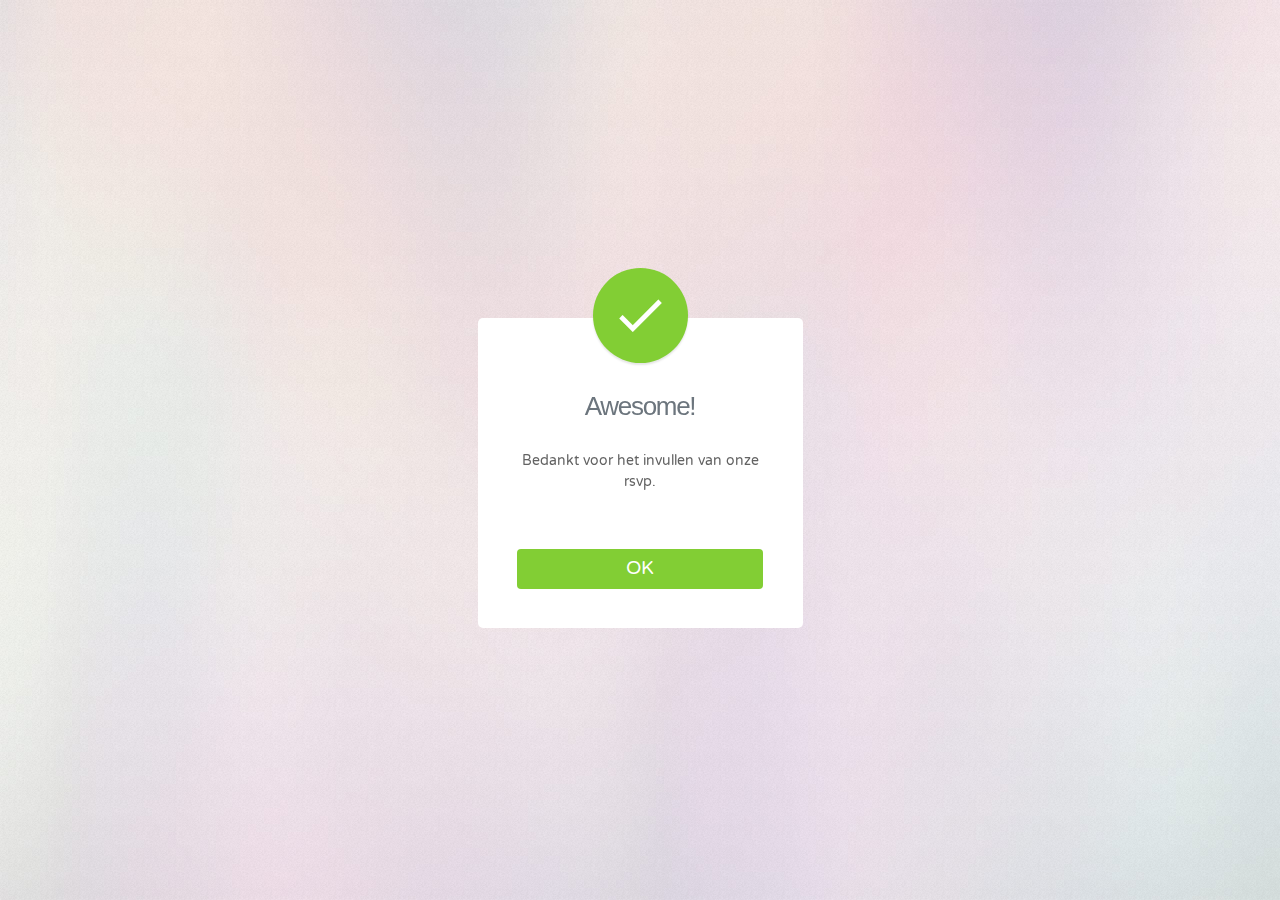
<file: success.html>
<!DOCTYPE html>
<html lang="en">
<head>
	<title>Elise & Ignace</title>
	<meta charset="utf-8" />
	<meta name="viewport" content="width=device-width, initial-scale=1, user-scalable=no" />
	<link rel="stylesheet" href="assets/css/main.css" />
	<noscript><link rel="stylesheet" href="assets/css/noscript.css" /></noscript>

	<link rel="apple-touch-icon" sizes="180x180" href="/apple-touch-icon.png">
	<link rel="icon" type="image/png" sizes="32x32" href="/favicon-32x32.png">
	<link rel="icon" type="image/png" sizes="16x16" href="/favicon-16x16.png">
	<link rel="manifest" href="/site.webmanifest">
	<link rel="mask-icon" href="/safari-pinned-tab.svg" color="#c41c33">
	<meta name="msapplication-TileColor" content="#c41c33">
	<meta name="theme-color" content="#ffffff">

	<link rel="stylesheet" href="https://fonts.googleapis.com/css?family=Roboto|Varela+Round">
	<link rel="stylesheet" href="https://stackpath.bootstrapcdn.com/bootstrap/4.5.0/css/bootstrap.min.css">
	<link rel="stylesheet" href="https://fonts.googleapis.com/icon?family=Material+Icons">
	<link rel="stylesheet" href="https://maxcdn.bootstrapcdn.com/font-awesome/4.7.0/css/font-awesome.min.css">
	<script src="https://code.jquery.com/jquery-3.5.1.min.js"></script>
	<script src="https://cdn.jsdelivr.net/npm/popper.js@1.16.0/dist/umd/popper.min.js"></script>
	<script src="https://stackpath.bootstrapcdn.com/bootstrap/4.5.0/js/bootstrap.min.js"></script>
	<style>
body {
	font-family: 'Varela Round', sans-serif;
}
.modal-confirm {		
	color: #636363;
	width: 325px;
	font-size: 14px;
}
.modal-confirm .modal-content {
	padding: 20px;
	border-radius: 5px;
	border: none;
}
.modal-confirm .modal-header {
	border-bottom: none;   
	position: relative;
}
.modal-confirm h4 {
	text-align: center;
	font-size: 26px;
	margin: 30px 0 -15px;
}
.modal-confirm .form-control, .modal-confirm .btn {
	min-height: 40px;
	border-radius: 3px; 
}
.modal-confirm .close {
	position: absolute;
	top: -5px;
	right: -5px;
}	
.modal-confirm .modal-footer {
	border: none;
	text-align: center;
	border-radius: 5px;
	font-size: 13px;
}	
.modal-confirm .icon-box {
	color: #fff;		
	position: absolute;
	margin: 0 auto;
	left: 0;
	right: 0;
	top: -70px;
	width: 95px;
	height: 95px;
	border-radius: 50%;
	z-index: 9;
	background: #82ce34;
	padding: 15px;
	text-align: center;
	box-shadow: 0px 2px 2px rgba(0, 0, 0, 0.1);
}
.modal-confirm .icon-box i {
	font-size: 58px;
	position: relative;
	top: 3px;
}
.modal-confirm.modal-dialog {
	margin-top: 80px;
}
.modal-confirm .btn {
	color: #fff;
	border-radius: 4px;
	background: #82ce34;
	text-decoration: none;
	transition: all 0.4s;
	line-height: normal;
	border: none;
}
.modal-confirm .btn:hover, .modal-confirm .btn:focus {
	background: #6fb32b;
	outline: none;
}
.trigger-btn {
	display: inline-block;
	margin: 100px auto;
}
</style>
</head>
<body>
	<div class="modal-dialog modal-confirm">
		<div class="modal-content">
			<div class="modal-header">
				<div class="icon-box">
					<i class="material-icons">&#xE876;</i>
				</div>				
				<h4 class="modal-title w-100 text-secondary">Awesome!</h4>	
			</div>
			<div class="modal-body">
				<p class="text-center">Bedankt voor het invullen van onze rsvp.</p>
			</div>
			<div class="modal-footer">
				<a class="btn btn-success btn-block" href="index.html">OK</a>
			</div>
		</div>
	</div>  
</body>
</html>
</file>
<file: assets/css/noscript.css>
/*
	Ethereal by HTML5 UP
	html5up.net | @ajlkn
	Free for personal and commercial use under the CCA 3.0 license (html5up.net/license)
*/

/* Page */

	body {
		overflow-x: scroll;
	}

/* Wrapper */

	body.is-preload #wrapper {
		-moz-transform: none;
		-webkit-transform: none;
		-ms-transform: none;
		transform: none;
		opacity: 1;
	}
</file>
<file: assets/css/main.css>
@import url(fontawesome-all.min.css);
@import url("https://fonts.googleapis.com/css?family=Source+Sans+Pro:300,400,300i,400i");

@font-face {
  font-family: 'LovelyMelody';
  src: url('../webfonts/LovelyMelody.ttf') format('truetype');
}

/*
	Ethereal by HTML5 UP
	html5up.net | @ajlkn
	Free for personal and commercial use under the CCA 3.0 license (html5up.net/license)
*/

html, body, div, span, applet, object,
iframe, h1, h2, h3, h4, h5, h6, p, blockquote,
pre, a, abbr, acronym, address, big, cite,
code, del, dfn, em, img, ins, kbd, q, s, samp,
small, strike, strong, sub, sup, tt, var, b,
u, i, center, dl, dt, dd, ol, ul, li, fieldset,
form, label, legend, table, caption, tbody,
tfoot, thead, tr, th, td, article, aside,
canvas, details, embed, figure, figcaption,
footer, header, hgroup, menu, nav, output, ruby,
section, summary, time, mark, audio, video {
	margin: 0;
	padding: 0;
	border: 0;
	font-size: 100%;
	font: inherit;
	vertical-align: baseline;}

article, aside, details, figcaption, figure,
footer, header, hgroup, menu, nav, section {
	display: block;
}

body {
	line-height: 1;
}

ol, ul {
	list-style: none;
}

blockquote, q {
	quotes: none;
}

	blockquote:before, blockquote:after, q:before, q:after {
		content: '';
		content: none;
	}

table {
	border-collapse: collapse;
	border-spacing: 0;
}

body {
	-webkit-text-size-adjust: none;
}

mark {
	background-color: transparent;
	color: inherit;
}

input::-moz-focus-inner {
	border: 0;
	padding: 0;
}

input, select, textarea {
	-moz-appearance: none;
	-webkit-appearance: none;
	-ms-appearance: none;
	appearance: none;
}

/* Page */

	@-moz-keyframes load-spinner {
		0% {
			-moz-transform: rotate(0deg);
			-webkit-transform: rotate(0deg);
			-ms-transform: rotate(0deg);
			transform: rotate(0deg);
		}

		100% {
			-moz-transform: rotate(360deg);
			-webkit-transform: rotate(360deg);
			-ms-transform: rotate(360deg);
			transform: rotate(360deg);
		}
	}

	@-webkit-keyframes load-spinner {
		0% {
			-moz-transform: rotate(0deg);
			-webkit-transform: rotate(0deg);
			-ms-transform: rotate(0deg);
			transform: rotate(0deg);
		}

		100% {
			-moz-transform: rotate(360deg);
			-webkit-transform: rotate(360deg);
			-ms-transform: rotate(360deg);
			transform: rotate(360deg);
		}
	}

	@-ms-keyframes load-spinner {
		0% {
			-moz-transform: rotate(0deg);
			-webkit-transform: rotate(0deg);
			-ms-transform: rotate(0deg);
			transform: rotate(0deg);
		}

		100% {
			-moz-transform: rotate(360deg);
			-webkit-transform: rotate(360deg);
			-ms-transform: rotate(360deg);
			transform: rotate(360deg);
		}
	}

	@keyframes load-spinner {
		0% {
			-moz-transform: rotate(0deg);
			-webkit-transform: rotate(0deg);
			-ms-transform: rotate(0deg);
			transform: rotate(0deg);
		}

		100% {
			-moz-transform: rotate(360deg);
			-webkit-transform: rotate(360deg);
			-ms-transform: rotate(360deg);
			transform: rotate(360deg);
		}
	}

	@-ms-viewport {
		width: device-width;
	}

	html {
		width: 100%;
		height: 100%;
	}

	html {
		box-sizing: border-box;
	}

	*, *:before, *:after {
		box-sizing: inherit;
	}

	body {
		display: -moz-flex;
		display: -webkit-flex;
		display: -ms-flex;
		display: flex;
		-moz-align-items: center;
		-webkit-align-items: center;
		-ms-align-items: center;
		align-items: center;
		-moz-justify-content: -moz-flex-start;
		-webkit-justify-content: -webkit-flex-start;
		-ms-justify-content: -ms-flex-start;
		justify-content: flex-start;
		-ms-overflow-style: scrollbar;
		width: 100%;
		height: 100%;
		min-height: 30rem;
		overflow: hidden;
	}

		body:before {
			-moz-animation: load-spinner 1s infinite linear;
			-webkit-animation: load-spinner 1s infinite linear;
			-ms-animation: load-spinner 1s infinite linear;
			animation: load-spinner 1s infinite linear;
			-moz-transition: opacity 0.25s ease;
			-webkit-transition: opacity 0.25s ease;
			-ms-transition: opacity 0.25s ease;
			transition: opacity 0.25s ease;
			-moz-transition-delay: 0s;
			-webkit-transition-delay: 0s;
			-ms-transition-delay: 0s;
			transition-delay: 0s;
			pointer-events: none;
			content: '';
			display: block;
			position: absolute;
			top: 50%;
			left: 50%;
			width: 4rem;
			height: 4rem;
			margin: -2rem 0 0 -2rem;
			background-image: url("data:image/svg+xml;charset=utf8,%3Csvg xmlns='http://www.w3.org/2000/svg' xmlns:xlink='http://www.w3.org/1999/xlink' width='96px' height='96px' viewBox='0 0 96 96' zoomAndPan='disable'%3E%3Cstyle%3Ecircle %7Bfill: transparent%3B stroke: %232e2b37%3B stroke-width: 1.5px%3B %7D%3C/style%3E%3Cdefs%3E%3CclipPath id='corner'%3E%3Cpolygon points='0,0 48,0 48,48 96,48 96,96 0,96' /%3E%3C/clipPath%3E%3C/defs%3E%3Cg clip-path='url(%23corner)'%3E%3Ccircle cx='48' cy='48' r='32'/%3E%3C/g%3E%3C/svg%3E");
			background-position: center;
			background-repeat: no-repeat;
			background-size: 4rem;
			opacity: 0;
		}

		body:after {
			pointer-events: none;
			content: '';
			display: block;
			position: fixed;
			top: 0;
			left: 0;
			width: 100%;
			height: 100%;
			z-index: -1;
			background-attachment: fixed;
			background-color: #e1e6e1;
			background-image: url("../../images/overlay.png"), url("../../images/bg.jpg");
			background-repeat: repeat, repeat-x;
			background-size: 128px 128px, cover;
		}

		body.is-preload *, body.is-preload *:before, body.is-preload *:after {
			-moz-animation: none !important;
			-webkit-animation: none !important;
			-ms-animation: none !important;
			animation: none !important;
			-moz-transition: none !important;
			-webkit-transition: none !important;
			-ms-transition: none !important;
			transition: none !important;
		}

		body.is-preload:before {
			-moz-transition: opacity 1s ease;
			-webkit-transition: opacity 1s ease;
			-ms-transition: opacity 1s ease;
			transition: opacity 1s ease;
			-moz-transition-delay: 0.75s;
			-webkit-transition-delay: 0.75s;
			-ms-transition-delay: 0.75s;
			transition-delay: 0.75s;
			opacity: 0.25;
		}

	@media screen and (max-width: 736px) {

		html {
			height: auto;
		}

		body {
			height: auto;
			overflow-x: hidden;
			overflow-y: auto;
		}

	}

	@media screen and (max-width: 480px) {

		html, body {
			min-width: 320px;
		}

	}

/* Typography */

	html {
		font-size: 18pt;
		font-size: 1vmax;
	}

		@media screen and (max-width: 1680px) {

			html {
				font-size: 12pt;
				font-size: 1.1vmax;
			}

		}

		@media screen and (max-width: 1280px) {

			html {
				font-size: 11pt;
				font-size: 1.5vmax;
			}

		}

	body, input, select, textarea {
		color: rgba(255, 255, 255, 0.75);
		font-family: "Source Sans Pro", Helvetica, sans-serif;
		font-size: 1rem;
		font-weight: 300;
		line-height: 1.65;
	}

	a {
		-moz-transition: color 0.2s ease-in-out, border-bottom-color 0.2s ease-in-out;
		-webkit-transition: color 0.2s ease-in-out, border-bottom-color 0.2s ease-in-out;
		-ms-transition: color 0.2s ease-in-out, border-bottom-color 0.2s ease-in-out;
		transition: color 0.2s ease-in-out, border-bottom-color 0.2s ease-in-out;
		color: inherit;
		border-bottom: dotted 1px;
		text-decoration: none;
	}

		a:hover {
			border-bottom-color: transparent;
			color: #ffe4b4;
		}

	strong, b {
		color: rgba(255, 255, 255, 0.875);
		font-weight: 400;
	}

	em, i {
		font-style: italic;
	}

	p {
		margin: 0 0 1.5rem 0;
	}

		body.is-ie p {
			width: 100%;
		}

	h1, h2, h3, h4, h5, h6 {
		color: rgba(255, 255, 255, 0.875);

  		font-family: Arial, Helvetica, sans-serif;
		font-weight: 700;
		line-height: 1.3;
		margin: 0 0 0.75rem 0;
		letter-spacing: -0.05em;
	}

		h1 a, h2 a, h3 a, h4 a, h5 a, h6 a {
			color: inherit;
			text-decoration: none;
		}

	h1.major, h2.major, h3.major {
		position: relative;
	}

		h1.major:after, h2.major:after, h3.major:after {
			content: '';
			position: absolute;
			left: 0;
			width: 3.5rem;
			height: 0.1rem;
			background-color: rgba(255, 255, 255, 0.25);
		}

	h1 {
		font-size: 3rem;
		line-height: 1.2;
	}

		h1.major {
			margin: 0 0 2.625rem 0;
		}

			h1.major:after {
				bottom: -1.325rem;
			}

	h2 {
		font-size: 1.75rem;
		line-height: 1.2;
	}

		h2.major {
			margin: 0 0 1.9875rem 0;
		}

			h2.major:after {
				bottom: -1.2rem;
			}

	h3 {
		font-size: 1.325rem;
	}

		h3.major {
			margin: 0 0 1.875rem 0;
		}

			h3.major:after {
				bottom: -0.75rem;
			}

	h4 {
		font-size: 1rem;
	}

	h5 {
		font-size: 0.9rem;
	}

	h6 {
		font-size: 0.7rem;
	}

	sub {
		font-size: 0.8rem;
		position: relative;
		top: 0.5rem;
	}

	sup {
		font-size: 0.8rem;
		position: relative;
		top: -0.5rem;
	}

	blockquote {
		border-left: solid 0.25rem rgba(255, 255, 255, 0.25);
		font-style: italic;
		margin: 0 0 1.5rem 0;
		padding: 0.375rem 0 0.375rem 1.5rem;
	}

	code {
		background: rgba(255, 255, 255, 0.075);
		border-radius: 0.25rem;
		font-family: "Courier New", monospace;
		font-size: 0.8rem;
		margin: 0 0.25rem;
		padding: 0.25rem 0.65rem;
	}

	pre {
		-webkit-overflow-scrolling: touch;
		font-family: "Courier New", monospace;
		font-size: 0.8rem;
		margin: 0 0 1.5rem 0;
		white-space: pre-wrap;
	}

		pre code {
			display: block;
			line-height: 1.625;
			padding: 1rem 1.5rem;
			overflow-x: auto;
			margin: 0;
		}

	hr {
		border: 0;
		border-bottom: solid 2px rgba(255, 255, 255, 0.25);
		margin: 1.875rem 0;
	}

	.align-left {
		text-align: left;
	}

	.align-center {
		text-align: center;
	}

	.align-right {
		text-align: right;
	}

	@media screen and (max-width: 736px) {

		html {
			font-size: 12pt;
		}

		h1 {
			font-size: 2.25rem;
			line-height: 1.2;
		}

			h1.major {
				margin: 0 0 2.625rem 0;
			}

				h1.major:after {
					bottom: -1.325rem;
				}

		h2 {
			font-size: 1.5rem;
			line-height: 1.2;
		}

			h2.major {
				margin: 0 0 1.9875rem 0;
			}

				h2.major:after {
					bottom: -1.2rem;
				}

		h3 {
			font-size: 1rem;
		}

			h3.major {
				margin: 0 0 1.875rem 0;
			}

				h3.major:after {
					bottom: -0.75rem;
				}

		h4 {
			font-size: 1rem;
		}

		h5 {
			font-size: 0.9rem;
		}

		h6 {
			font-size: 0.7rem;
		}
	}

	@media screen and (max-width: 360px) {

		html {
			font-size: 11pt;
		}

	}

/* Form */

	form {
		margin: 0 0 1.5rem 0;
	}

		form > :last-child {
			margin-bottom: 0;
		}

		form > .fields {
			display: -moz-flex;
			display: -webkit-flex;
			display: -ms-flex;
			display: flex;
			-moz-flex-wrap: wrap;
			-webkit-flex-wrap: wrap;
			-ms-flex-wrap: wrap;
			flex-wrap: wrap;
			width: calc(100% + 3rem);
			margin: -1.5rem 0 1.5rem -1.5rem;
		}

			form > .fields > .field {
				-moz-flex-grow: 0;
				-webkit-flex-grow: 0;
				-ms-flex-grow: 0;
				flex-grow: 0;
				-moz-flex-shrink: 0;
				-webkit-flex-shrink: 0;
				-ms-flex-shrink: 0;
				flex-shrink: 0;
				padding: 1.5rem 0 0 1.5rem;
				width: calc(100% - 1.5rem);
			}

				form > .fields > .field.half {
					width: calc(50% - 0.75rem);
				}

				form > .fields > .field.third {
					width: calc(100%/3 - 0.5rem);
				}

				form > .fields > .field.quarter {
					width: calc(25% - 0.375rem);
				}

		@media screen and (max-width: 736px) {

			form > .fields {
				width: calc(100% + 2.25rem);
				margin: -1.125rem 0 1.5rem -1.125rem;
			}

				form > .fields > .field {
					padding: 1.125rem 0 0 1.125rem;
					width: calc(100% - 1.125rem);
				}

					form > .fields > .field.half {
						width: calc(100% - 1.125rem);
					}

					form > .fields > .field.third {
						width: calc(100% - 1.125rem);
					}

					form > .fields > .field.quarter {
						width: calc(100% - 1.125rem);
					}

		}

	label {
		color: rgba(255, 255, 255, 0.875);
		display: block;
		font-family: Arial, Helvetica, sans-serif;
		font-size: 0.8rem;
		font-weight: 700;
		margin: 0 0 0.4875rem 0;
	}

	input[type="text"],
	input[type="password"],
	input[type="email"],
	input[type="tel"],
	select,
	textarea {
		-moz-appearance: none;
		-webkit-appearance: none;
		-ms-appearance: none;
		appearance: none;
		background: transparent;
		border: solid 2px rgba(255, 255, 255, 0.25);
		border-radius: 0.25rem;
		color: inherit;
		display: block;
		outline: 0;
		padding: 0 0.75rem;
		text-decoration: none;
		width: 100%;
	}

		input[type="text"]:invalid,
		input[type="password"]:invalid,
		input[type="email"]:invalid,
		input[type="tel"]:invalid,
		select:invalid,
		textarea:invalid {
			box-shadow: none;
		}

		input[type="text"]:focus,
		input[type="password"]:focus,
		input[type="email"]:focus,
		input[type="tel"]:focus,
		select:focus,
		textarea:focus {
			border-color: #ffe4b4;
		}

	option {
		background-color: rgba(255, 255, 255, 0.875);
		color: #2e2b37;
	}

	select {
		background-image: url("data:image/svg+xml;charset=utf8,%3Csvg xmlns='http://www.w3.org/2000/svg' width='40' height='40' preserveAspectRatio='none' viewBox='0 0 40 40'%3E%3Cpath d='M9.4,12.3l10.4,10.4l10.4-10.4c0.2-0.2,0.5-0.4,0.9-0.4c0.3,0,0.6,0.1,0.9,0.4l3.3,3.3c0.2,0.2,0.4,0.5,0.4,0.9 c0,0.4-0.1,0.6-0.4,0.9L20.7,31.9c-0.2,0.2-0.5,0.4-0.9,0.4c-0.3,0-0.6-0.1-0.9-0.4L4.3,17.3c-0.2-0.2-0.4-0.5-0.4-0.9 c0-0.4,0.1-0.6,0.4-0.9l3.3-3.3c0.2-0.2,0.5-0.4,0.9-0.4S9.1,12.1,9.4,12.3z' fill='rgba(255, 255, 255, 0.25)' /%3E%3C/svg%3E");
		background-size: 1.25rem;
		background-repeat: no-repeat;
		background-position: calc(100% - 1rem) center;
		height: 2.5rem;
		padding-right: 2.5rem;
		text-overflow: ellipsis;
	}

		select option {
			color: rgba(255, 255, 255, 0.875);
			background: #2e2b37;
		}

		select:focus::-ms-value {
			background-color: transparent;
		}

		select::-ms-expand {
			display: none;
		}

	input[type="text"],
	input[type="password"],
	input[type="email"],
	select {
		height: 2.5rem;
	}

	textarea {
		padding: 0.75rem 1rem;
	}

	input[type="checkbox"],
	input[type="radio"] {
		-moz-appearance: none;
		-webkit-appearance: none;
		-ms-appearance: none;
		appearance: none;
		display: block;
		float: left;
		margin-right: -2rem;
		opacity: 0;
		width: 1rem;
		z-index: -1;
	}

		input[type="checkbox"] + label,
		input[type="radio"] + label {
			text-decoration: none;
			position: relative;
			color: rgba(255, 255, 255, 0.75);
			cursor: pointer;
			display: inline-block;
			font-size: 1rem;
			font-weight: 300;
			margin-bottom: 0;
			padding-left: 2.5rem;
			padding-right: 1rem;
		}

			input[type="checkbox"] + label:before,
			input[type="radio"] + label:before {
				-moz-osx-font-smoothing: grayscale;
				-webkit-font-smoothing: antialiased;
				display: inline-block;
				font-style: normal;
				font-variant: normal;
				text-rendering: auto;
				line-height: 1;
				text-transform: none !important;
				font-family: 'Font Awesome 5 Free';
				font-weight: 900;
			}

			input[type="checkbox"] + label:before,
			input[type="radio"] + label:before {
				content: '';
				display: inline-block;
				font-size: 0.8rem;
				position: absolute;
				top: 0;
				left: 0;
				width: 1.6875rem;
				height: 1.6875rem;
				line-height: 1.6875rem;
				background: rgba(255, 255, 255, 0.075);
				border: solid 1px rgba(255, 255, 255, 0.25);
				border-radius: 0.25rem;
				color: #2e2b37;
				text-align: center;
			}

				body.is-ie input[type="checkbox"] + label:before, body.is-ie
				input[type="radio"] + label:before {
					line-height: 1.5;
				}

		input[type="checkbox"]:checked + label:before,
		input[type="radio"]:checked + label:before {
			content: '\f00c';
			background: rgba(255, 255, 255, 0.875);
			border-color: rgba(255, 255, 255, 0.875);
		}

		input[type="checkbox"]:focus + label:before,
		input[type="radio"]:focus + label:before {
			border-color: #ffe4b4;
			box-shadow: 0 0 0 1px #ffe4b4;
		}

		input[type="checkbox"]:focus:checked + label:before,
		input[type="radio"]:focus:checked + label:before {
			background: #ffe4b4;
		}

		input[type="checkbox"].color1 + label:before,
		input[type="radio"].color1 + label:before {
			color: #726193;
		}

		input[type="checkbox"].color2 + label:before,
		input[type="radio"].color2 + label:before {
			color: #e37b7c;
		}

		input[type="checkbox"].color3 + label:before,
		input[type="radio"].color3 + label:before {
			color: #ffe4b4;
		}

		input[type="checkbox"].color4 + label:before,
		input[type="radio"].color4 + label:before {
			color: #353865;
		}

	input[type="checkbox"] + label:before {
		border-radius: 0.25rem;
	}

	input[type="radio"] + label:before {
		border-radius: 100%;
	}

	::-webkit-input-placeholder {
		color: rgba(255, 255, 255, 0.5) !important;
		opacity: 1.0;
	}

	:-moz-placeholder {
		color: rgba(255, 255, 255, 0.5) !important;
		opacity: 1.0;
	}

	::-moz-placeholder {
		color: rgba(255, 255, 255, 0.5) !important;
		opacity: 1.0;
	}

	:-ms-input-placeholder {
		color: rgba(255, 255, 255, 0.5) !important;
		opacity: 1.0;
	}

/* Icon */

	.icon {
		text-decoration: none;
		position: relative;
		border-bottom: none;
	}

		.icon:before {
			-moz-osx-font-smoothing: grayscale;
			-webkit-font-smoothing: antialiased;
			display: inline-block;
			font-style: normal;
			font-variant: normal;
			text-rendering: auto;
			line-height: 1;
			text-transform: none !important;
			font-family: 'Font Awesome 5 Free';
			font-weight: 400;
		}

		.icon > .label {
			/*display: none;*/
			font-size: .5em;
			line-height: 1em;
		}
		.icon > .timer {
			/*display: none;*/
			margin: 0 0 .5rem 0;
		}
		.timer.finished{
			display: none;
			margin-top: 4rem;
		}

		.icon:before {
			line-height: inherit;
		}

		.icon.solid:before {
			font-weight: 900;
		}

		.icon.brands:before {
			font-family: 'Font Awesome 5 Brands';
		}

/* Image */

	.image {
		display: inline-block;
		position: relative;
		border: 0;
	}

		.image.filtered:after {
			background-image: url("../../images/overlay.png"), linear-gradient(45deg, rgba(114, 97, 147, 0.25) 25%, rgba(227, 123, 124, 0.25) 50%, rgba(255, 228, 180, 0.25));
			background-size: 128px 128px, auto;
			pointer-events: none;
			content: '';
			position: absolute;
			top: 0;
			left: 0;
			width: 100%;
			height: 100%;
			opacity: 1;
			z-index: 1;
		}

		.image.filtered.tinted:after {
			background-image: url("../../images/overlay.png"), linear-gradient(45deg, rgba(114, 97, 147, 0.25) 25%, rgba(227, 123, 124, 0.25) 50%, rgba(255, 228, 180, 0.25)), linear-gradient(0deg, rgba(0, 0, 0, 0.125), rgba(0, 0, 0, 0.125));
			background-size: 128px 128px, auto, auto;
		}

		.image[data-position] img {
			-moz-object-fit: cover;
			-webkit-object-fit: cover;
			-ms-object-fit: cover;
			object-fit: cover;
			display: block;
			position: absolute;
			top: 0;
			left: 0;
			width: 100%;
			height: 100%;
		}

		.image[data-position="top left"] img {
			-moz-object-position: top left;
			-webkit-object-position: top left;
			-ms-object-position: top left;
			object-position: top left;
		}

		.image[data-position="top"] img {
			-moz-object-position: top;
			-webkit-object-position: top;
			-ms-object-position: top;
			object-position: top;
		}

		.image[data-position="top right"] img {
			-moz-object-position: top right;
			-webkit-object-position: top right;
			-ms-object-position: top right;
			object-position: top right;
		}

		.image[data-position="right"] img {
			-moz-object-position: right;
			-webkit-object-position: right;
			-ms-object-position: right;
			object-position: right;
		}

		.image[data-position="bottom right"] img {
			-moz-object-position: bottom right;
			-webkit-object-position: bottom right;
			-ms-object-position: bottom right;
			object-position: bottom right;
		}

		.image[data-position="bottom"] img {
			-moz-object-position: bottom;
			-webkit-object-position: bottom;
			-ms-object-position: bottom;
			object-position: bottom;
		}

		.image[data-position="bottom left"] img {
			-moz-object-position: bottom left;
			-webkit-object-position: bottom left;
			-ms-object-position: bottom left;
			object-position: bottom left;
		}

		.image[data-position="left"] img {
			-moz-object-position: left;
			-webkit-object-position: left;
			-ms-object-position: left;
			object-position: left;
		}

		.image[data-position="center"] img {
			-moz-object-position: center;
			-webkit-object-position: center;
			-ms-object-position: center;
			object-position: center;
		}

		.image[data-position="25% 25%"] img {
			-moz-object-position: 25% 25%;
			-webkit-object-position: 25% 25%;
			-ms-object-position: 25% 25%;
			object-position: 25% 25%;
		}

		.image[data-position="75% 25%"] img {
			-moz-object-position: 75% 25%;
			-webkit-object-position: 75% 25%;
			-ms-object-position: 75% 25%;
			object-position: 75% 25%;
		}

		.image[data-position="75% 75%"] img {
			-moz-object-position: 75% 75%;
			-webkit-object-position: 75% 75%;
			-ms-object-position: 75% 75%;
			object-position: 75% 75%;
		}

		.image[data-position="25% 75%"] img {
			-moz-object-position: 25% 75%;
			-webkit-object-position: 25% 75%;
			-ms-object-position: 25% 75%;
			object-position: 25% 75%;
		}

		.image img {
			display: block;
		}

		.image.left, .image.right {
			max-width: 40%;
		}

			.image.left img, .image.right img {
				width: 100%;
			}

		.image.left {
			float: left;
			padding: 0 1.5rem 1rem 0;
			top: 0.25rem;
		}

		.image.right {
			float: right;
			padding: 0 0 1rem 1.5rem;
			top: 0.25rem;
		}

		.image.fit {
			display: block;
			margin: 0 0 1.5rem 0;
			width: 100%;
		}

			.image.fit img {
				width: 100%;
			}

		.image.main {
			display: block;
			margin: 0 0 2.25rem 0;
			width: 100%;
		}

			.image.main img {
				width: 100%;
			}

/* List */

	ol {
		list-style: decimal;
		margin: 0 0 1.5rem 0;
		padding-left: 1.25rem;
	}

		ol li {
			padding-left: 0.25rem;
		}

	ul {
		list-style: disc;
		margin: 0 0 1.5rem 0;
		padding-left: 1rem;
	}

		ul li {
			padding-left: 0.5rem;
		}

		ul.alt {
			list-style: none;
			padding-left: 0;
		}

			ul.alt li {
				border-top: solid 1px rgba(255, 255, 255, 0.25);
				padding: 0.5rem 0;
			}

				ul.alt li:first-child {
					border-top: 0;
					padding-top: 0;
				}

	dl {
		margin: 0 0 1.5rem 0;
	}

		dl dt {
			display: block;
			font-weight: 400;
			margin: 0 0 0.75rem 0;
		}

		dl dd {
			margin-left: 1.5rem;
		}

/* Actions */

	ul.actions {
		display: -moz-flex;
		display: -webkit-flex;
		display: -ms-flex;
		display: flex;
		cursor: default;
		list-style: none;
		margin-left: -0.75rem;
		padding-left: 0;
	}

		ul.actions li {
			padding: 0 0 0 0.75rem;
			vertical-align: middle;
		}

		ul.actions.special {
			-moz-justify-content: center;
			-webkit-justify-content: center;
			-ms-justify-content: center;
			justify-content: center;
			width: 100%;
			margin-left: 0;
		}

			ul.actions.special li:first-child {
				padding-left: 0;
			}

		ul.actions.stacked {
			-moz-flex-direction: column;
			-webkit-flex-direction: column;
			-ms-flex-direction: column;
			flex-direction: column;
			margin-left: 0;
		}

			ul.actions.stacked li {
				padding: 0.975rem 0 0 0;
			}

				ul.actions.stacked li:first-child {
					padding-top: 0;
				}

		ul.actions.fit {
			width: calc(100% + 0.75rem);
		}

			ul.actions.fit li {
				-moz-flex-grow: 1;
				-webkit-flex-grow: 1;
				-ms-flex-grow: 1;
				flex-grow: 1;
				-moz-flex-shrink: 1;
				-webkit-flex-shrink: 1;
				-ms-flex-shrink: 1;
				flex-shrink: 1;
				width: 100%;
			}

				ul.actions.fit li > * {
					width: 100%;
				}

			ul.actions.fit.stacked {
				width: 100%;
			}

/* Icons */

	ul.icons {
		cursor: default;
		list-style: none;
		padding-left: 0;
	}

		ul.icons li {
			display: inline-block;
			padding: 0 1rem 0 0;
		}

			ul.icons li:last-child {
				padding-right: 0;
			}

			ul.icons li .icon:before {
				font-size: 1.25em;
			}

/* Grid Icons */

	ul.grid-icons {
		display: -moz-flex;
		display: -webkit-flex;
		display: -ms-flex;
		display: flex;
		-moz-flex-wrap: wrap;
		-webkit-flex-wrap: wrap;
		-ms-flex-wrap: wrap;
		flex-wrap: wrap;
		-moz-justify-content: center;
		-webkit-justify-content: center;
		-ms-justify-content: center;
		justify-content: center;
		list-style: none;
		margin: 0 0 1.5rem 0;
		padding-left: 0;
	}

		ul.grid-icons .icon {
			display: block;
			position: relative;
			width: 100%;
			text-align: center;
		}

			ul.grid-icons .icon {
				display: block;
				width: 6rem;
				height: 6rem;
				line-height: 6rem;
				border-radius: 6rem;
				box-shadow: inset 0 0 0 2px rgba(255, 255, 255, 0.25);
				font-size: 2.5rem;
				margin: 0 auto;
				text-align: center;
			}

				body.is-ie ul.grid-icons .icon:before {
					line-height: 2.375;
				}

		ul.grid-icons > li {
			-moz-flex-grow: 0;
			-webkit-flex-grow: 0;
			-ms-flex-grow: 0;
			flex-grow: 0;
			-moz-flex-shrink: 0;
			-webkit-flex-shrink: 0;
			-ms-flex-shrink: 0;
			flex-shrink: 0;
			position: relative;
			margin: 1.5rem 0 0 1.5rem;
			padding-left: 0;
		}

		ul.grid-icons.connected > li:before {
			content: '';
			display: block;
			position: absolute;
			width: 1.5rem;
			height: 2px;
			top: 50%;
			left: -1.5rem;
			background-color: rgba(255, 255, 255, 0.25);
		}

		ul.grid-icons.connected > li:after {
			content: '';
			display: block;
			position: absolute;
			width: 2px;
			height: 1.5rem;
			top: -1.5rem;
			left: 50%;
			background-color: rgba(255, 255, 255, 0.25);
		}

		ul.grid-icons.two {
			width: 14rem;
		}

			ul.grid-icons.two > li:nth-child(-n + 2) {
				margin-top: 0;
			}

				ul.grid-icons.two > li:nth-child(-n + 2):after {
					display: none;
				}

			ul.grid-icons.two > li:nth-child(2n - 1) {
				margin-left: 0;
			}

				ul.grid-icons.two > li:nth-child(2n - 1):before {
					display: none;
				}

		ul.grid-icons.three {
			width: 21.5rem;
		}

			ul.grid-icons.three > li:nth-child(-n + 3) {
				margin-top: 0;
			}

				ul.grid-icons.three > li:nth-child(-n + 3):after {
					display: none;
				}

			ul.grid-icons.three > li:nth-child(3n - 2) {
				margin-left: 0;
			}

				ul.grid-icons.three > li:nth-child(3n - 2):before {
					display: none;
				}

		ul.grid-icons.four {
			width: 29rem;
		}

			ul.grid-icons.four > li:nth-child(-n + 4) {
				margin-top: 0;
			}

				ul.grid-icons.four > li:nth-child(-n + 4):after {
					display: none;
				}

			ul.grid-icons.four > li:nth-child(4n - 3) {
				margin-left: 0;
			}

				ul.grid-icons.four > li:nth-child(4n - 3):before {
					display: none;
				}

		@media screen and (max-width: 736px) {

			ul.grid-icons {
				-moz-justify-content: -moz-flex-start;
				-webkit-justify-content: -webkit-flex-start;
				-ms-justify-content: -ms-flex-start;
				justify-content: flex-start;
				width: 100% !important;
				margin: -1rem 0 1.5rem -1rem;
			}

				ul.grid-icons .icon:before {
					width: 4.5rem;
					height: 4.5rem;
					line-height: 4.5rem;
					font-size: 1.75rem;
				}

				ul.grid-icons.four > li:nth-child(4) {
					display: none;
				}

/*				ul.grid-icons > li {
					margin: 1rem 0 0 1rem !important;
				}

					ul.grid-icons > li:before {
						display: none !important;
					}

					ul.grid-icons > li:after {
						display: none !important;
					}*/

		}

/* Contact Icons */

	ul.contact-icons {
		list-style: none;
		padding-left: 0;
	}

		ul.contact-icons > li {
			margin: 1.25rem 0 0 0;
			padding-left: 0;
		}

			ul.contact-icons > li:before {
				display: inline-block;
				width: 2.25rem;
				height: 2.25rem;
				line-height: 2.25rem;
				border-radius: 2.25rem;
				background-color: white;
				color: #2e2b37;
				cursor: default;
				font-size: 1.125rem;
				margin-right: 1rem;
				text-align: center;
				vertical-align: middle;
			}

				body.is-ie ul.contact-icons > li:before {
					line-height: 2.125;
				}

			ul.contact-icons > li a {
				border-bottom: 0;
			}

		ul.contact-icons.color1 > li:before {
			color: #726193;
		}

		ul.contact-icons.color2 > li:before {
			color: #e37b7c;
		}

		ul.contact-icons.color3 > li:before {
			color: #ffe4b4;
		}

		ul.contact-icons.color4 > li:before {
			color: #353865;
		}

/* Table */

	.table-wrapper {
		-webkit-overflow-scrolling: touch;
		overflow-x: auto;
	}

	table {
		margin: 0 0 1.5rem 0;
		width: 100%;
	}

		table tbody tr {
			border: solid 1px rgba(255, 255, 255, 0.25);
			border-left: 0;
			border-right: 0;
		}

			table tbody tr:nth-child(2n + 1) {
				background-color: rgba(255, 255, 255, 0.075);
			}

		table td {
			padding: 0.75rem 0.75rem;
		}

		table th {
			color: rgba(255, 255, 255, 0.875);
			font-size: 0.9rem;
			font-weight: 400;
			padding: 0 0.75rem 0.75rem 0.75rem;
			text-align: left;
		}

		table thead {
			border-bottom: solid 2px rgba(255, 255, 255, 0.25);
		}

		table tfoot {
			border-top: solid 2px rgba(255, 255, 255, 0.25);
		}

		table.alt {
			border-collapse: separate;
		}

			table.alt tbody tr td {
				border: solid 1px rgba(255, 255, 255, 0.25);
				border-left-width: 0;
				border-top-width: 0;
			}

				table.alt tbody tr td:first-child {
					border-left-width: 1px;
				}

			table.alt tbody tr:first-child td {
				border-top-width: 1px;
			}

			table.alt thead {
				border-bottom: 0;
			}

			table.alt tfoot {
				border-top: 0;
			}

/* Button */

	input[type="submit"],
	input[type="reset"],
	input[type="button"],
	button,
	.button {
		-moz-appearance: none;
		-webkit-appearance: none;
		-ms-appearance: none;
		appearance: none;
		-moz-transition: background-color 0.2s ease-in-out, box-shadow 0.2s ease-in-out, color 0.2s ease-in-out;
		-webkit-transition: background-color 0.2s ease-in-out, box-shadow 0.2s ease-in-out, color 0.2s ease-in-out;
		-ms-transition: background-color 0.2s ease-in-out, box-shadow 0.2s ease-in-out, color 0.2s ease-in-out;
		transition: background-color 0.2s ease-in-out, box-shadow 0.2s ease-in-out, color 0.2s ease-in-out;
		background-color: transparent;
		border: 0;
		border-radius: 0.25rem;
		box-shadow: inset 0 0 0 2px rgba(255, 255, 255, 0.25);
		color: rgba(255, 255, 255, 0.875) !important;
		cursor: pointer;
		display: inline-block;
		font-family: Arial, Helvetica, sans-serif;
		font-size: 0.6rem;
		font-weight: 700;
		height: 2.75rem;
		letter-spacing: 0.15rem;
		line-height: 2.75rem;
		padding: 0 1.5rem 0 1.65rem;
		text-align: center;
		text-decoration: none;
		text-transform: uppercase;
		white-space: nowrap;
	}

		input[type="submit"]:hover,
		input[type="reset"]:hover,
		input[type="button"]:hover,
		button:hover,
		.button:hover {
			box-shadow: inset 0 0 0 2px #ffe4b4;
			color: #ffe4b4 !important;
		}

		input[type="submit"]:active,
		input[type="reset"]:active,
		input[type="button"]:active,
		button:active,
		.button:active {
			background-color: rgba(255, 228, 180, 0.125);
		}

		input[type="submit"].icon:before,
		input[type="reset"].icon:before,
		input[type="button"].icon:before,
		button.icon:before,
		.button.icon:before {
			display: inline-block;
			position: relative;
			top: -0.075rem;
			vertical-align: middle;
			font-size: 0.8rem;
			margin: 0 0.375rem 0 -0.325rem;
		}

		input[type="submit"].icon.circle,
		input[type="reset"].icon.circle,
		input[type="button"].icon.circle,
		button.icon.circle,
		.button.icon.circle {
			position: relative;
			width: 3.125rem;
			height: 3.125rem;
			line-height: 3.125rem;
			text-indent: 3.125rem;
			border-radius: 100%;
			overflow: hidden;
			padding: 0;
			letter-spacing: 0;
		}

			input[type="submit"].icon.circle:before,
			input[type="reset"].icon.circle:before,
			input[type="button"].icon.circle:before,
			button.icon.circle:before,
			.button.icon.circle:before {
				display: block;
				position: absolute;
				top: 0;
				left: 0;
				width: inherit;
				height: inherit;
				font-size: 1.25rem;
				line-height: inherit;
				margin: 0;
				text-indent: 0;
			}

			input[type="submit"].icon.circle.fa-angle-left:before,
			input[type="reset"].icon.circle.fa-angle-left:before,
			input[type="button"].icon.circle.fa-angle-left:before,
			button.icon.circle.fa-angle-left:before,
			.button.icon.circle.fa-angle-left:before {
				position: relative;
				left: -0.1rem;
				font-size: 1.75rem;
			}

			input[type="submit"].icon.circle.fa-angle-right:before,
			input[type="reset"].icon.circle.fa-angle-right:before,
			input[type="button"].icon.circle.fa-angle-right:before,
			button.icon.circle.fa-angle-right:before,
			.button.icon.circle.fa-angle-right:before {
				position: relative;
				left: 0.1rem;
				font-size: 1.75rem;
			}

		input[type="submit"].fit,
		input[type="reset"].fit,
		input[type="button"].fit,
		button.fit,
		.button.fit {
			width: 100%;
		}

		input[type="submit"].small,
		input[type="reset"].small,
		input[type="button"].small,
		button.small,
		.button.small {
			font-size: 0.4rem;
			height: 1.875rem;
			line-height: 1.875rem;
			padding: 0 1.25rem 0 1.4rem;
		}

		input[type="submit"].large,
		input[type="reset"].large,
		input[type="button"].large,
		button.large,
		.button.large {
			font-size: 0.8rem;
			height: 3.3125rem;
			line-height: 3.3125rem;
			padding: 0 2rem 0 2.15rem;
		}

		input[type="submit"].primary,
		input[type="reset"].primary,
		input[type="button"].primary,
		button.primary,
		.button.primary {
			background-color: white;
			box-shadow: none;
			color: #2e2b37 !important;
		}

			input[type="submit"].primary.color1,
			input[type="reset"].primary.color1,
			input[type="button"].primary.color1,
			button.primary.color1,
			.button.primary.color1 {
				color: #726193 !important;
			}

			input[type="submit"].primary.color2,
			input[type="reset"].primary.color2,
			input[type="button"].primary.color2,
			button.primary.color2,
			.button.primary.color2 {
				color: #e37b7c !important;
			}

			input[type="submit"].primary.color3,
			input[type="reset"].primary.color3,
			input[type="button"].primary.color3,
			button.primary.color3,
			.button.primary.color3 {
				color: #ffe4b4 !important;
			}

			input[type="submit"].primary.color4,
			input[type="reset"].primary.color4,
			input[type="button"].primary.color4,
			button.primary.color4,
			.button.primary.color4 {
				color: #353865 !important;
			}

			input[type="submit"].primary:hover,
			input[type="reset"].primary:hover,
			input[type="button"].primary:hover,
			button.primary:hover,
			.button.primary:hover {
				background-color: #ffe4b4;
			}

			input[type="submit"].primary:active,
			input[type="reset"].primary:active,
			input[type="button"].primary:active,
			button.primary:active,
			.button.primary:active {
				background-color: #fdd997;
			}

		input[type="submit"].disabled, input[type="submit"]:disabled,
		input[type="reset"].disabled,
		input[type="reset"]:disabled,
		input[type="button"].disabled,
		input[type="button"]:disabled,
		button.disabled,
		button:disabled,
		.button.disabled,
		.button:disabled {
			pointer-events: none;
			cursor: default;
			opacity: 0.5;
		}

/* Gallery */

	@-moz-keyframes gallery-modal-spinner {
		0% {
			-moz-transform: rotate(0deg);
			-webkit-transform: rotate(0deg);
			-ms-transform: rotate(0deg);
			transform: rotate(0deg);
		}

		100% {
			-moz-transform: rotate(360deg);
			-webkit-transform: rotate(360deg);
			-ms-transform: rotate(360deg);
			transform: rotate(360deg);
		}
	}

	@-webkit-keyframes gallery-modal-spinner {
		0% {
			-moz-transform: rotate(0deg);
			-webkit-transform: rotate(0deg);
			-ms-transform: rotate(0deg);
			transform: rotate(0deg);
		}

		100% {
			-moz-transform: rotate(360deg);
			-webkit-transform: rotate(360deg);
			-ms-transform: rotate(360deg);
			transform: rotate(360deg);
		}
	}

	@-ms-keyframes gallery-modal-spinner {
		0% {
			-moz-transform: rotate(0deg);
			-webkit-transform: rotate(0deg);
			-ms-transform: rotate(0deg);
			transform: rotate(0deg);
		}

		100% {
			-moz-transform: rotate(360deg);
			-webkit-transform: rotate(360deg);
			-ms-transform: rotate(360deg);
			transform: rotate(360deg);
		}
	}

	@keyframes gallery-modal-spinner {
		0% {
			-moz-transform: rotate(0deg);
			-webkit-transform: rotate(0deg);
			-ms-transform: rotate(0deg);
			transform: rotate(0deg);
		}

		100% {
			-moz-transform: rotate(360deg);
			-webkit-transform: rotate(360deg);
			-ms-transform: rotate(360deg);
			transform: rotate(360deg);
		}
	}

	.gallery {
		-moz-align-items: -moz-stretch;
		-webkit-align-items: -webkit-stretch;
		-ms-align-items: -ms-stretch;
		align-items: stretch;
		display: -moz-flex;
		display: -webkit-flex;
		display: -ms-flex;
		display: flex;
		height: 100%;
	}

		.gallery > * {
			width: 20rem;
			height: 100%;
		}

		.gallery .image {
			display: block;
			position: relative;
			border-bottom: 0;
			overflow: hidden;
		}

			.gallery .image img {
				-moz-transition: -moz-transform 0.2s ease-in-out;
				-webkit-transition: -webkit-transform 0.2s ease-in-out;
				-ms-transition: -ms-transform 0.2s ease-in-out;
				transition: transform 0.2s ease-in-out;
			}

			.gallery .image:after {
				-moz-transition: opacity 0.2s ease-in-out;
				-webkit-transition: opacity 0.2s ease-in-out;
				-ms-transition: opacity 0.2s ease-in-out;
				transition: opacity 0.2s ease-in-out;
			}

			.gallery .image:hover img {
				-moz-transform: scale(1.025);
				-webkit-transform: scale(1.025);
				-ms-transform: scale(1.025);
				transform: scale(1.025);
			}

			.gallery .image:hover:after {
				opacity: 0;
			}

		.gallery .group {
			display: -moz-flex;
			display: -webkit-flex;
			display: -ms-flex;
			display: flex;
			-moz-flex-wrap: wrap;
			-webkit-flex-wrap: wrap;
			-ms-flex-wrap: wrap;
			flex-wrap: wrap;
		}

			.gallery .group > * {
				height: 50%;
			}

		.gallery .modal {
			display: -moz-flex;
			display: -webkit-flex;
			display: -ms-flex;
			display: flex;
			-moz-align-items: center;
			-webkit-align-items: center;
			-ms-align-items: center;
			align-items: center;
			-moz-justify-content: center;
			-webkit-justify-content: center;
			-ms-justify-content: center;
			justify-content: center;
			pointer-events: none;
			-moz-user-select: none;
			-webkit-user-select: none;
			-ms-user-select: none;
			user-select: none;
			-moz-transition: opacity 0.5s ease, visibility 0.5s, z-index 0.5s;
			-webkit-transition: opacity 0.5s ease, visibility 0.5s, z-index 0.5s;
			-ms-transition: opacity 0.5s ease, visibility 0.5s, z-index 0.5s;
			transition: opacity 0.5s ease, visibility 0.5s, z-index 0.5s;
			-webkit-tap-highlight-color: rgba(0, 0, 0, 0);
			position: fixed;
			top: 0;
			left: 0;
			width: 100%;
			height: 100%;
			background-color: rgba(46, 43, 55, 0.875);
			opacity: 0;
			outline: 0;
			visibility: none;
			z-index: 0;
		}

			.gallery .modal:before {
				-moz-animation: gallery-modal-spinner 1s infinite linear;
				-webkit-animation: gallery-modal-spinner 1s infinite linear;
				-ms-animation: gallery-modal-spinner 1s infinite linear;
				animation: gallery-modal-spinner 1s infinite linear;
				-moz-transition: opacity 0.25s ease;
				-webkit-transition: opacity 0.25s ease;
				-ms-transition: opacity 0.25s ease;
				transition: opacity 0.25s ease;
				-moz-transition-delay: 0.5s;
				-webkit-transition-delay: 0.5s;
				-ms-transition-delay: 0.5s;
				transition-delay: 0.5s;
				content: '';
				display: block;
				position: absolute;
				top: 50%;
				left: 50%;
				width: 4rem;
				height: 4rem;
				margin: -2rem 0 0 -2rem;
				background-image: url("data:image/svg+xml;charset=utf8,%3Csvg xmlns='http://www.w3.org/2000/svg' xmlns:xlink='http://www.w3.org/1999/xlink' width='96px' height='96px' viewBox='0 0 96 96' zoomAndPan='disable'%3E%3Cstyle%3Ecircle %7Bfill: transparent%3B stroke: rgba(255, 255, 255, 0.875)%3B stroke-width: 1.5px%3B %7D%3C/style%3E%3Cdefs%3E%3CclipPath id='corner'%3E%3Cpolygon points='0,0 48,0 48,48 96,48 96,96 0,96' /%3E%3C/clipPath%3E%3C/defs%3E%3Cg clip-path='url(%23corner)'%3E%3Ccircle cx='48' cy='48' r='32'/%3E%3C/g%3E%3C/svg%3E");
				background-position: center;
				background-repeat: no-repeat;
				background-size: 4rem;
				opacity: 0;
			}

			.gallery .modal:after {
				content: '';
				display: block;
				position: absolute;
				top: 0.5rem;
				right: 0.5rem;
				width: 4rem;
				height: 4rem;
				background-image: url("data:image/svg+xml;charset=utf8,%3Csvg xmlns='http://www.w3.org/2000/svg' xmlns:xlink='http://www.w3.org/1999/xlink' width='64px' height='64px' viewBox='0 0 64 64' zoomAndPan='disable'%3E%3Cstyle%3Eline %7Bstroke: rgba(255, 255, 255, 0.875)%3Bstroke-width: 1.5px%3B%7D%3C/style%3E%3Cline x1='20' y1='20' x2='44' y2='44' /%3E%3Cline x1='20' y1='44' x2='44' y2='20' /%3E%3C/svg%3E");
				background-position: center;
				background-repeat: no-repeat;
				background-size: 3rem;
				cursor: pointer;
			}

			.gallery .modal .inner {
				-moz-transform: translateY(0.75rem);
				-webkit-transform: translateY(0.75rem);
				-ms-transform: translateY(0.75rem);
				transform: translateY(0.75rem);
				-moz-transition: opacity 0.25s ease, -moz-transform 0.25s ease;
				-webkit-transition: opacity 0.25s ease, -webkit-transform 0.25s ease;
				-ms-transition: opacity 0.25s ease, -ms-transform 0.25s ease;
				transition: opacity 0.25s ease, transform 0.25s ease;
				opacity: 0;
			}

				.gallery .modal .inner img {
					display: block;
					max-width: 90vw;
					max-height: 85vh;
					box-shadow: 0 1rem 3rem 0 rgba(0, 0, 0, 0.35);
				}

			.gallery .modal.visible {
				pointer-events: auto;
				opacity: 1;
				visibility: visible;
				z-index: 11000;
			}

				.gallery .modal.visible:before {
					opacity: 1;
				}

			.gallery .modal.loaded .inner {
				-moz-transform: translateY(0);
				-webkit-transform: translateY(0);
				-ms-transform: translateY(0);
				transform: translateY(0);
				-moz-transition: opacity 0.5s ease, -moz-transform 0.5s ease;
				-webkit-transition: opacity 0.5s ease, -webkit-transform 0.5s ease;
				-ms-transition: opacity 0.5s ease, -ms-transform 0.5s ease;
				transition: opacity 0.5s ease, transform 0.5s ease;
				opacity: 1;
			}

			.gallery .modal.loaded:before {
				-moz-transition-delay: 0s;
				-webkit-transition-delay: 0s;
				-ms-transition-delay: 0s;
				transition-delay: 0s;
				opacity: 0;
			}

	@media screen and (max-width: 980px) {

		.gallery .modal .inner img {
			max-width: 100vw;
		}

	}

	@media screen and (max-width: 736px) {

		.gallery {
			-moz-flex-direction: column;
			-webkit-flex-direction: column;
			-ms-flex-direction: column;
			flex-direction: column;
			height: auto;
		}

			.gallery > * {
				height: auto;
				width: 100%;
			}

			.gallery .image {
				width: 100%;
				height: 40rem;
			}

			.gallery .group .span-0-25 {
				width: 8.33333%;
			}

			.gallery .group .span-0-5 {
				width: 16.66666%;
			}

			.gallery .group .span-0-75 {
				width: 25.0%;
			}

			.gallery .group .span-1 {
				width: 33.33333%;
			}

			.gallery .group .span-1-25 {
				width: 41.66666%;
			}

			.gallery .group .span-1-5 {
				width: 49.99999%;
			}

			.gallery .group .span-1-75 {
				width: 58.33333%;
			}

			.gallery .group .span-2 {
				width: 66.66666%;
			}

			.gallery .group .span-2-25 {
				width: 74.99999%;
			}

			.gallery .group .span-2-5 {
				width: 83.33332%;
			}

			.gallery .group .span-2-75 {
				width: 91.66666%;
			}

			.gallery .group .span-3 {
				width: 99.99999%;
			}

			.gallery .group .span-3-25 {
				width: 108.33332%;
			}

			.gallery .group .span-3-5 {
				width: 116.66665%;
			}

			.gallery .group .span-3-75 {
				width: 124.99999%;
			}

			.gallery .group .span-4 {
				width: 133.33332%;
			}

			.gallery .group .span-4-25 {
				width: 141.66665%;
			}

			.gallery .group .span-4-5 {
				width: 149.99998%;
			}

			.gallery .group .span-4-75 {
				width: 158.33332%;
			}

			.gallery .group .span-5 {
				width: 166.66665%;
			}

			.gallery .group .span-5-25 {
				width: 174.99998%;
			}

			.gallery .group .span-5-5 {
				width: 183.33331%;
			}

			.gallery .group .span-5-75 {
				width: 191.66665%;
			}

			.gallery .group .span-6 {
				width: 199.99998%;
			}

			.gallery .group .span-6-25 {
				width: 208.33331%;
			}

			.gallery .group .span-6-5 {
				width: 216.66664%;
			}

			.gallery .group .span-6-75 {
				width: 224.99998%;
			}

			.gallery .group .span-7 {
				width: 233.33331%;
			}

			.gallery .group .span-7-25 {
				width: 241.66664%;
			}

			.gallery .group .span-7-5 {
				width: 249.99997%;
			}

			.gallery .group .span-7-75 {
				width: 258.33331%;
			}

			.gallery .group .span-8 {
				width: 266.66664%;
			}

			.gallery .group .span-8-25 {
				width: 274.99997%;
			}

			.gallery .group .span-8-5 {
				width: 283.3333%;
			}

			.gallery .group .span-8-75 {
				width: 291.66664%;
			}

			.gallery .group .span-9 {
				width: 299.99997%;
			}

			.gallery .group .span-9-25 {
				width: 308.3333%;
			}

			.gallery .group .span-9-5 {
				width: 316.66663%;
			}

			.gallery .group .span-9-75 {
				width: 324.99997%;
			}

			.gallery .group .span-10 {
				width: 333.3333%;
			}

			.gallery .group .image {
				height: 20rem;
			}

	}

	@media screen and (max-width: 480px) {

		.gallery .image {
			height: 30rem;
		}

		.gallery .group .image {
			height: 12.5rem;
		}

	}

/* Panel */

	.panel {
		display: -moz-flex;
		display: -webkit-flex;
		display: -ms-flex;
		display: flex;
		-moz-flex-grow: 0;
		-webkit-flex-grow: 0;
		-ms-flex-grow: 0;
		flex-grow: 0;
		-moz-flex-shrink: 0;
		-webkit-flex-shrink: 0;
		-ms-flex-shrink: 0;
		flex-shrink: 0;
		-moz-justify-content: center;
		-webkit-justify-content: center;
		-ms-justify-content: center;
		justify-content: center;
		-moz-align-items: -moz-stretch;
		-webkit-align-items: -webkit-stretch;
		-ms-align-items: -ms-stretch;
		align-items: stretch;
		height: 100%;
		overflow-x: hidden;
		overflow-y: auto;
	}

		.panel > * {
			position: relative;
			min-width: 10rem;
		}

			.panel > *.color0 {
				background-image: url("../../images/overlay.png"), linear-gradient(45deg, #726193 20%, #e37b7c 60%, #ffe4b4);
				background-size: 128px 128px, auto;
			}

			.panel > *.color1 {
				background-image: url("../../images/overlay.png"), linear-gradient(45deg, rgba(114, 97, 147, 0.25) 25%, rgba(227, 123, 124, 0.25) 50%, rgba(255, 228, 180, 0.25));
				background-size: 128px 128px, auto;
				background-color: #726193;
			}

			.panel > *.color2 {
				background-image: url("../../images/overlay.png"), linear-gradient(45deg, rgba(114, 97, 147, 0.25) 25%, rgba(227, 123, 124, 0.25) 50%, rgba(255, 228, 180, 0.25));
				background-size: 128px 128px, auto;
				background-color: #e37b7c;
			}

			.panel > *.color3 {
				background-image: url("../../images/overlay.png"), linear-gradient(45deg, rgba(114, 97, 147, 0.25) 25%, rgba(227, 123, 124, 0.25) 50%, rgba(255, 228, 180, 0.25));
				background-size: 128px 128px, auto;
				background-color: #ffe4b4;
			}

			.panel > *.color4 {
				background-image: url("../../images/overlay.png"), linear-gradient(45deg, rgba(114, 97, 147, 0.25) 25%, rgba(227, 123, 124, 0.25) 50%, rgba(255, 228, 180, 0.25));
				background-size: 128px 128px, auto;
				background-color: #353865;
			}

			.panel > *.color1-alt {
				background-image: url("../../images/overlay.png"), linear-gradient(45deg, rgba(114, 97, 147, 0.175) 25%, rgba(227, 123, 124, 0.175) 50%, rgba(255, 228, 180, 0.175));
				background-size: 128px 128px, auto;
				background-color: #6c5e86;
			}

			.panel > *.color2-alt {
				background-image: url("../../images/overlay.png"), linear-gradient(45deg, rgba(114, 97, 147, 0.175) 25%, rgba(227, 123, 124, 0.175) 50%, rgba(255, 228, 180, 0.175));
				background-size: 128px 128px, auto;
				background-color: #de7172;
			}

			.panel > *.color3-alt {
				background-image: url("../../images/overlay.png"), linear-gradient(45deg, rgba(114, 97, 147, 0.175) 25%, rgba(227, 123, 124, 0.175) 50%, rgba(255, 228, 180, 0.175));
				background-size: 128px 128px, auto;
				background-color: #fedea6;
			}

			.panel > *.color4-alt {
				background-image: url("../../images/overlay.png"), linear-gradient(45deg, rgba(114, 97, 147, 0.175) 25%, rgba(227, 123, 124, 0.175) 50%, rgba(255, 228, 180, 0.175));
				background-size: 128px 128px, auto;
				background-color: #323459;
			}

		.panel > .intro {
			padding: 3.5rem 3.5rem 2rem 3.5rem ;
			display: -moz-flex;
			display: -webkit-flex;
			display: -ms-flex;
			display: flex;
			-moz-flex-grow: 0;
			-webkit-flex-grow: 0;
			-ms-flex-grow: 0;
			flex-grow: 0;
			-moz-flex-shrink: 0;
			-webkit-flex-shrink: 0;
			-ms-flex-shrink: 0;
			flex-shrink: 0;
			-moz-justify-content: center;
			-webkit-justify-content: center;
			-ms-justify-content: center;
			justify-content: center;
			-moz-align-items: -moz-flex-start;
			-webkit-align-items: -webkit-flex-start;
			-ms-align-items: -ms-flex-start;
			align-items: flex-start;
			-moz-flex-direction: column;
			-webkit-flex-direction: column;
			-ms-flex-direction: column;
			flex-direction: column;
			width: 22rem;
		}

			.panel > .intro.joined {
				width: 18.5rem;
				padding-right: 0;
			}

				.panel > .intro.joined + .inner {
					padding-left: 2.625rem;
				}

		.panel > .inner {
			padding: 3.5rem 3.5rem 2rem 3.5rem ;
			display: -moz-flex;
			display: -webkit-flex;
			display: -ms-flex;
			display: flex;
			-moz-flex-grow: 1;
			-webkit-flex-grow: 1;
			-ms-flex-grow: 1;
			flex-grow: 1;
			-moz-flex-shrink: 1;
			-webkit-flex-shrink: 1;
			-ms-flex-shrink: 1;
			flex-shrink: 1;
			-moz-justify-content: center;
			-webkit-justify-content: center;
			-ms-justify-content: center;
			justify-content: center;
			-moz-align-items: -moz-flex-start;
			-webkit-align-items: -webkit-flex-start;
			-ms-align-items: -ms-flex-start;
			align-items: flex-start;
			-moz-flex-direction: column;
			-webkit-flex-direction: column;
			-ms-flex-direction: column;
			flex-direction: column;
			position: relative;
			width: 100%;
		}

			.panel > .inner.columns {
				display: -moz-flex;
				display: -webkit-flex;
				display: -ms-flex;
				display: flex;
				-moz-justify-content: center;
				-webkit-justify-content: center;
				-ms-justify-content: center;
				justify-content: center;
				-moz-align-items: center;
				-webkit-align-items: center;
				-ms-align-items: center;
				align-items: center;
				-moz-flex-direction: row;
				-webkit-flex-direction: row;
				-ms-flex-direction: row;
				flex-direction: row;
			}

				.panel > .inner.columns > * {
					-moz-flex-grow: 0;
					-webkit-flex-grow: 0;
					-ms-flex-grow: 0;
					flex-grow: 0;
					-moz-flex-shrink: 0;
					-webkit-flex-shrink: 0;
					-ms-flex-shrink: 0;
					flex-shrink: 0;
					margin-left: 3.5rem;
				}

				.panel > .inner.columns > :first-child {
					margin-left: 0;
				}

				.panel > .inner.columns.divided > * {
					margin-left: 7rem;
				}

					.panel > .inner.columns.divided > *:before {
						content: '';
						position: absolute;
						top: 3.5rem;
						width: 2px;
						height: calc(100% - 7rem);
						margin-left: -3.5rem;
						background-color: rgba(255, 255, 255, 0.25);
					}

				.panel > .inner.columns.divided > :first-child {
					margin-left: 0;
				}

					.panel > .inner.columns.divided > :first-child:before {
						display: none;
					}

				.panel > .inner.columns.aligned {
					-moz-align-items: -moz-flex-start;
					-webkit-align-items: -webkit-flex-start;
					-ms-align-items: -ms-flex-start;
					align-items: flex-start;
				}

		.panel .span-0-25 {
			width: 2.5rem;
		}

		.panel .span-0-5 {
			width: 5rem;
		}

		.panel .span-0-75 {
			width: 7.5rem;
		}

		.panel .span-1 {
			width: 10rem;
		}

		.panel .span-1-25 {
			width: 12.5rem;
		}

		.panel .span-1-5 {
			width: 15rem;
		}

		.panel .span-1-75 {
			width: 17.5rem;
		}

		.panel .span-2 {
			width: 20rem;
		}

		.panel .span-2-25 {
			width: 22.5rem;
		}

		.panel .span-2-5 {
			width: 25rem;
		}

		.panel .span-2-75 {
			width: 27.5rem;
		}

		.panel .span-3 {
			width: 30rem;
		}

		.panel .span-3-25 {
			width: 32.5rem;
		}

		.panel .span-3-5 {
			width: 35rem;
		}

		.panel .span-3-75 {
			width: 37.5rem;
		}

		.panel .span-4 {
			width: 40rem;
		}

		.panel .span-4-25 {
			width: 42.5rem;
		}

		.panel .span-4-5 {
			width: 45rem;
		}

		.panel .span-4-75 {
			width: 47.5rem;
		}

		.panel .span-5 {
			width: 50rem;
		}

		.panel .span-5-25 {
			width: 52.5rem;
		}

		.panel .span-5-5 {
			width: 55rem;
		}

		.panel .span-5-75 {
			width: 57.5rem;
		}

		.panel .span-6 {
			width: 60rem;
		}

		.panel .span-6-25 {
			width: 62.5rem;
		}

		.panel .span-6-5 {
			width: 65rem;
		}

		.panel .span-6-75 {
			width: 67.5rem;
		}

		.panel .span-7 {
			width: 70rem;
		}

		.panel .span-7-25 {
			width: 72.5rem;
		}

		.panel .span-7-5 {
			width: 75rem;
		}

		.panel .span-7-75 {
			width: 77.5rem;
		}

		.panel .span-8 {
			width: 80rem;
		}

		.panel .span-8-25 {
			width: 82.5rem;
		}

		.panel .span-8-5 {
			width: 85rem;
		}

		.panel .span-8-75 {
			width: 87.5rem;
		}

		.panel .span-9 {
			width: 90rem;
		}

		.panel .span-9-25 {
			width: 92.5rem;
		}

		.panel .span-9-5 {
			width: 95rem;
		}

		.panel .span-9-75 {
			width: 97.5rem;
		}

		.panel .span-10 {
			width: 100rem;
		}

		.panel.small {
			width: 35rem;
		}

		.panel.medium {
			width: 50rem;
		}

		.panel.large {
			width: 65rem;
		}

		.panel.small .span-0-25, .panel.medium .span-0-25, .panel.large .span-0-25 {
			width: 2.5%;
		}

		.panel.small .span-0-5, .panel.medium .span-0-5, .panel.large .span-0-5 {
			width: 5%;
		}

		.panel.small .span-0-75, .panel.medium .span-0-75, .panel.large .span-0-75 {
			width: 7.5%;
		}

		.panel.small .span-1, .panel.medium .span-1, .panel.large .span-1 {
			width: 10%;
		}

		.panel.small .span-1-25, .panel.medium .span-1-25, .panel.large .span-1-25 {
			width: 12.5%;
		}

		.panel.small .span-1-5, .panel.medium .span-1-5, .panel.large .span-1-5 {
			width: 15%;
		}

		.panel.small .span-1-75, .panel.medium .span-1-75, .panel.large .span-1-75 {
			width: 17.5%;
		}

		.panel.small .span-2, .panel.medium .span-2, .panel.large .span-2 {
			width: 20%;
		}

		.panel.small .span-2-25, .panel.medium .span-2-25, .panel.large .span-2-25 {
			width: 22.5%;
		}

		.panel.small .span-2-5, .panel.medium .span-2-5, .panel.large .span-2-5 {
			width: 25%;
		}

		.panel.small .span-2-75, .panel.medium .span-2-75, .panel.large .span-2-75 {
			width: 27.5%;
		}

		.panel.small .span-3, .panel.medium .span-3, .panel.large .span-3 {
			width: 30%;
		}

		.panel.small .span-3-25, .panel.medium .span-3-25, .panel.large .span-3-25 {
			width: 32.5%;
		}

		.panel.small .span-3-5, .panel.medium .span-3-5, .panel.large .span-3-5 {
			width: 35%;
		}

		.panel.small .span-3-75, .panel.medium .span-3-75, .panel.large .span-3-75 {
			width: 37.5%;
		}

		.panel.small .span-4, .panel.medium .span-4, .panel.large .span-4 {
			width: 40%;
		}

		.panel.small .span-4-25, .panel.medium .span-4-25, .panel.large .span-4-25 {
			width: 42.5%;
		}

		.panel.small .span-4-5, .panel.medium .span-4-5, .panel.large .span-4-5 {
			width: 45%;
		}

		.panel.small .span-4-75, .panel.medium .span-4-75, .panel.large .span-4-75 {
			width: 47.5%;
		}

		.panel.small .span-5, .panel.medium .span-5, .panel.large .span-5 {
			width: 50%;
		}

		.panel.small .span-5-25, .panel.medium .span-5-25, .panel.large .span-5-25 {
			width: 52.5%;
		}

		.panel.small .span-5-5, .panel.medium .span-5-5, .panel.large .span-5-5 {
			width: 55%;
		}

		.panel.small .span-5-75, .panel.medium .span-5-75, .panel.large .span-5-75 {
			width: 57.5%;
		}

		.panel.small .span-6, .panel.medium .span-6, .panel.large .span-6 {
			width: 60%;
		}

		.panel.small .span-6-25, .panel.medium .span-6-25, .panel.large .span-6-25 {
			width: 62.5%;
		}

		.panel.small .span-6-5, .panel.medium .span-6-5, .panel.large .span-6-5 {
			width: 65%;
		}

		.panel.small .span-6-75, .panel.medium .span-6-75, .panel.large .span-6-75 {
			width: 67.5%;
		}

		.panel.small .span-7, .panel.medium .span-7, .panel.large .span-7 {
			width: 70%;
		}

		.panel.small .span-7-25, .panel.medium .span-7-25, .panel.large .span-7-25 {
			width: 72.5%;
		}

		.panel.small .span-7-5, .panel.medium .span-7-5, .panel.large .span-7-5 {
			width: 75%;
		}

		.panel.small .span-7-75, .panel.medium .span-7-75, .panel.large .span-7-75 {
			width: 77.5%;
		}

		.panel.small .span-8, .panel.medium .span-8, .panel.large .span-8 {
			width: 80%;
		}

		.panel.small .span-8-25, .panel.medium .span-8-25, .panel.large .span-8-25 {
			width: 82.5%;
		}

		.panel.small .span-8-5, .panel.medium .span-8-5, .panel.large .span-8-5 {
			width: 85%;
		}

		.panel.small .span-8-75, .panel.medium .span-8-75, .panel.large .span-8-75 {
			width: 87.5%;
		}

		.panel.small .span-9, .panel.medium .span-9, .panel.large .span-9 {
			width: 90%;
		}

		.panel.small .span-9-25, .panel.medium .span-9-25, .panel.large .span-9-25 {
			width: 92.5%;
		}

		.panel.small .span-9-5, .panel.medium .span-9-5, .panel.large .span-9-5 {
			width: 95%;
		}

		.panel.small .span-9-75, .panel.medium .span-9-75, .panel.large .span-9-75 {
			width: 97.5%;
		}

		.panel.small .span-10, .panel.medium .span-10, .panel.large .span-10 {
			width: 100%;
		}

		.panel.color0 {
			background-image: url("../../images/overlay.png"), linear-gradient(45deg, #726193 20%, #e37b7c 60%, #ffe4b4);
			background-size: 128px 128px, auto;
		}

		.panel.color1 {
			background-image: url("../../images/overlay.png"), linear-gradient(45deg, rgba(114, 97, 147, 0.25) 25%, rgba(227, 123, 124, 0.25) 50%, rgba(255, 228, 180, 0.25));
			background-size: 128px 128px, auto;
			background-color: #726193;
		}

		.panel.color2 {
			background-image: url("../../images/overlay.png"), linear-gradient(45deg, rgba(114, 97, 147, 0.25) 25%, rgba(227, 123, 124, 0.25) 50%, rgba(255, 228, 180, 0.25));
			background-size: 128px 128px, auto;
			background-color: #e37b7c;
		}

		.panel.color3 {
			background-image: url("../../images/overlay.png"), linear-gradient(45deg, rgba(114, 97, 147, 0.25) 25%, rgba(227, 123, 124, 0.25) 50%, rgba(255, 228, 180, 0.25));
			background-size: 128px 128px, auto;
			background-color: #ffe4b4;
		}

		.panel.color4 {
			background-image: url("../../images/overlay.png"), linear-gradient(45deg, rgba(114, 97, 147, 0.25) 25%, rgba(227, 123, 124, 0.25) 50%, rgba(255, 228, 180, 0.25));
			background-size: 128px 128px, auto;
			background-color: #353865;
		}

		.panel.color1-alt {
			background-image: url("../../images/overlay.png"), linear-gradient(45deg, rgba(114, 97, 147, 0.175) 25%, rgba(227, 123, 124, 0.175) 50%, rgba(255, 228, 180, 0.175));
			background-size: 128px 128px, auto;
			background-color: #6c5e86;
		}

		.panel.color2-alt {
			background-image: url("../../images/overlay.png"), linear-gradient(45deg, rgba(114, 97, 147, 0.175) 25%, rgba(227, 123, 124, 0.175) 50%, rgba(255, 228, 180, 0.175));
			background-size: 128px 128px, auto;
			background-color: #de7172;
		}

		.panel.color3-alt {
			background-image: url("../../images/overlay.png"), linear-gradient(45deg, rgba(114, 97, 147, 0.175) 25%, rgba(227, 123, 124, 0.175) 50%, rgba(255, 228, 180, 0.175));
			background-size: 128px 128px, auto;
			background-color: #fedea6;
		}

		.panel.color4-alt {
			background-image: url("../../images/overlay.png"), linear-gradient(45deg, rgba(114, 97, 147, 0.175) 25%, rgba(227, 123, 124, 0.175) 50%, rgba(255, 228, 180, 0.175));
			background-size: 128px 128px, auto;
			background-color: #323459;
		}

	@media screen and (max-width: 736px) {

		.panel {
			-moz-flex-direction: column;
			-webkit-flex-direction: column;
			-ms-flex-direction: column;
			flex-direction: column;
			height: auto;
		}

			.panel > *.color1 {
				background-image: url("../../images/overlay.png"), linear-gradient(135deg, rgba(114, 97, 147, 0.25) 25%, rgba(227, 123, 124, 0.25) 50%, rgba(255, 228, 180, 0.25));
				background-size: 128px 128px, auto;
				background-color: #726193;
			}

			.panel > *.color2 {
				background-image: url("../../images/overlay.png"), linear-gradient(135deg, rgba(114, 97, 147, 0.25) 25%, rgba(227, 123, 124, 0.25) 50%, rgba(255, 228, 180, 0.25));
				background-size: 128px 128px, auto;
				background-color: #e37b7c;
			}

			.panel > *.color3 {
				background-image: url("../../images/overlay.png"), linear-gradient(135deg, rgba(114, 97, 147, 0.25) 25%, rgba(227, 123, 124, 0.25) 50%, rgba(255, 228, 180, 0.25));
				background-size: 128px 128px, auto;
				background-color: #ffe4b4;
			}

			.panel > *.color4 {
				background-image: url("../../images/overlay.png"), linear-gradient(135deg, rgba(114, 97, 147, 0.25) 25%, rgba(227, 123, 124, 0.25) 50%, rgba(255, 228, 180, 0.25));
				background-size: 128px 128px, auto;
				background-color: #353865;
			}

			.panel > *.color1-alt {
				background-image: url("../../images/overlay.png"), linear-gradient(135deg, rgba(114, 97, 147, 0.175) 25%, rgba(227, 123, 124, 0.175) 50%, rgba(255, 228, 180, 0.175));
				background-size: 128px 128px, auto;
				background-color: #6c5e86;
			}

			.panel > *.color2-alt {
				background-image: url("../../images/overlay.png"), linear-gradient(135deg, rgba(114, 97, 147, 0.175) 25%, rgba(227, 123, 124, 0.175) 50%, rgba(255, 228, 180, 0.175));
				background-size: 128px 128px, auto;
				background-color: #de7172;
			}

			.panel > *.color3-alt {
				background-image: url("../../images/overlay.png"), linear-gradient(135deg, rgba(114, 97, 147, 0.175) 25%, rgba(227, 123, 124, 0.175) 50%, rgba(255, 228, 180, 0.175));
				background-size: 128px 128px, auto;
				background-color: #fedea6;
			}

			.panel > *.color4-alt {
				background-image: url("../../images/overlay.png"), linear-gradient(135deg, rgba(114, 97, 147, 0.175) 25%, rgba(227, 123, 124, 0.175) 50%, rgba(255, 228, 180, 0.175));
				background-size: 128px 128px, auto;
				background-color: #323459;
			}

			.panel > .intro {
				padding: 2.8875rem 1.75rem 1.3875rem 1.75rem ;
				width: 100% !important;
			}

				.panel > .intro.joined {
					padding-bottom: 0;
					padding-right: 1.75rem;
				}

					.panel > .intro.joined + .inner {
						padding-top: 0;
						padding-left: 1.75rem;
					}

			.panel > .inner {
				padding: 2.8875rem 1.75rem 1.3875rem 1.75rem ;
			}

				.panel > .inner.columns {
					-moz-flex-direction: column;
					-webkit-flex-direction: column;
					-ms-flex-direction: column;
					flex-direction: column;
				}

					.panel > .inner.columns > * {
						margin-left: 0;
						margin-top: 0;
					}

					.panel > .inner.columns > :first-child {
						margin-top: 0;
					}

					.panel > .inner.columns.divided > * {
						margin-left: 0;
						margin-top: 3.5rem;
					}

						.panel > .inner.columns.divided > *:before {
							content: '';
							position: absolute;
							top: auto;
							left: 1.75rem;
							width: calc(100% - 3.5rem);
							height: 2px;
							margin-left: 0;
							margin-top: -1.75rem;
						}

					.panel > .inner.columns.divided > :first-child {
						margin-top: 0;
					}

			.panel .span-0-25 {
				width: 100%;
			}

			.panel .span-0-5 {
				width: 100%;
			}

			.panel .span-0-75 {
				width: 100%;
			}

			.panel .span-1 {
				width: 100%;
			}

			.panel .span-1-25 {
				width: 100%;
			}

			.panel .span-1-5 {
				width: 100%;
			}

			.panel .span-1-75 {
				width: 100%;
			}

			.panel .span-2 {
				width: 100%;
			}

			.panel .span-2-25 {
				width: 100%;
			}

			.panel .span-2-5 {
				width: 100%;
			}

			.panel .span-2-75 {
				width: 100%;
			}

			.panel .span-3 {
				width: 100%;
			}

			.panel .span-3-25 {
				width: 100%;
			}

			.panel .span-3-5 {
				width: 100%;
			}

			.panel .span-3-75 {
				width: 100%;
			}

			.panel .span-4 {
				width: 100%;
			}

			.panel .span-4-25 {
				width: 100%;
			}

			.panel .span-4-5 {
				width: 100%;
			}

			.panel .span-4-75 {
				width: 100%;
			}

			.panel .span-5 {
				width: 100%;
			}

			.panel .span-5-25 {
				width: 100%;
			}

			.panel .span-5-5 {
				width: 100%;
			}

			.panel .span-5-75 {
				width: 100%;
			}

			.panel .span-6 {
				width: 100%;
			}

			.panel .span-6-25 {
				width: 100%;
			}

			.panel .span-6-5 {
				width: 100%;
			}

			.panel .span-6-75 {
				width: 100%;
			}

			.panel .span-7 {
				width: 100%;
			}

			.panel .span-7-25 {
				width: 100%;
			}

			.panel .span-7-5 {
				width: 100%;
			}

			.panel .span-7-75 {
				width: 100%;
			}

			.panel .span-8 {
				width: 100%;
			}

			.panel .span-8-25 {
				width: 100%;
			}

			.panel .span-8-5 {
				width: 100%;
			}

			.panel .span-8-75 {
				width: 100%;
			}

			.panel .span-9 {
				width: 100%;
			}

			.panel .span-9-25 {
				width: 100%;
			}

			.panel .span-9-5 {
				width: 100%;
			}

			.panel .span-9-75 {
				width: 100%;
			}

			.panel .span-10 {
				width: 100%;
			}

			.panel.small, .panel.medium, .panel.large {
				width: 100% !important;
			}

				.panel.small .span-0-25, .panel.medium .span-0-25, .panel.large .span-0-25 {
					width: 100%;
				}

				.panel.small .span-0-5, .panel.medium .span-0-5, .panel.large .span-0-5 {
					width: 100%;
				}

				.panel.small .span-0-75, .panel.medium .span-0-75, .panel.large .span-0-75 {
					width: 100%;
				}

				.panel.small .span-1, .panel.medium .span-1, .panel.large .span-1 {
					width: 100%;
				}

				.panel.small .span-1-25, .panel.medium .span-1-25, .panel.large .span-1-25 {
					width: 100%;
				}

				.panel.small .span-1-5, .panel.medium .span-1-5, .panel.large .span-1-5 {
					width: 100%;
				}

				.panel.small .span-1-75, .panel.medium .span-1-75, .panel.large .span-1-75 {
					width: 100%;
				}

				.panel.small .span-2, .panel.medium .span-2, .panel.large .span-2 {
					width: 100%;
				}

				.panel.small .span-2-25, .panel.medium .span-2-25, .panel.large .span-2-25 {
					width: 100%;
				}

				.panel.small .span-2-5, .panel.medium .span-2-5, .panel.large .span-2-5 {
					width: 100%;
				}

				.panel.small .span-2-75, .panel.medium .span-2-75, .panel.large .span-2-75 {
					width: 100%;
				}

				.panel.small .span-3, .panel.medium .span-3, .panel.large .span-3 {
					width: 100%;
				}

				.panel.small .span-3-25, .panel.medium .span-3-25, .panel.large .span-3-25 {
					width: 100%;
				}

				.panel.small .span-3-5, .panel.medium .span-3-5, .panel.large .span-3-5 {
					width: 100%;
				}

				.panel.small .span-3-75, .panel.medium .span-3-75, .panel.large .span-3-75 {
					width: 100%;
				}

				.panel.small .span-4, .panel.medium .span-4, .panel.large .span-4 {
					width: 100%;
				}

				.panel.small .span-4-25, .panel.medium .span-4-25, .panel.large .span-4-25 {
					width: 100%;
				}

				.panel.small .span-4-5, .panel.medium .span-4-5, .panel.large .span-4-5 {
					width: 100%;
				}

				.panel.small .span-4-75, .panel.medium .span-4-75, .panel.large .span-4-75 {
					width: 100%;
				}

				.panel.small .span-5, .panel.medium .span-5, .panel.large .span-5 {
					width: 100%;
				}

				.panel.small .span-5-25, .panel.medium .span-5-25, .panel.large .span-5-25 {
					width: 100%;
				}

				.panel.small .span-5-5, .panel.medium .span-5-5, .panel.large .span-5-5 {
					width: 100%;
				}

				.panel.small .span-5-75, .panel.medium .span-5-75, .panel.large .span-5-75 {
					width: 100%;
				}

				.panel.small .span-6, .panel.medium .span-6, .panel.large .span-6 {
					width: 100%;
				}

				.panel.small .span-6-25, .panel.medium .span-6-25, .panel.large .span-6-25 {
					width: 100%;
				}

				.panel.small .span-6-5, .panel.medium .span-6-5, .panel.large .span-6-5 {
					width: 100%;
				}

				.panel.small .span-6-75, .panel.medium .span-6-75, .panel.large .span-6-75 {
					width: 100%;
				}

				.panel.small .span-7, .panel.medium .span-7, .panel.large .span-7 {
					width: 100%;
				}

				.panel.small .span-7-25, .panel.medium .span-7-25, .panel.large .span-7-25 {
					width: 100%;
				}

				.panel.small .span-7-5, .panel.medium .span-7-5, .panel.large .span-7-5 {
					width: 100%;
				}

				.panel.small .span-7-75, .panel.medium .span-7-75, .panel.large .span-7-75 {
					width: 100%;
				}

				.panel.small .span-8, .panel.medium .span-8, .panel.large .span-8 {
					width: 100%;
				}

				.panel.small .span-8-25, .panel.medium .span-8-25, .panel.large .span-8-25 {
					width: 100%;
				}

				.panel.small .span-8-5, .panel.medium .span-8-5, .panel.large .span-8-5 {
					width: 100%;
				}

				.panel.small .span-8-75, .panel.medium .span-8-75, .panel.large .span-8-75 {
					width: 100%;
				}

				.panel.small .span-9, .panel.medium .span-9, .panel.large .span-9 {
					width: 100%;
				}

				.panel.small .span-9-25, .panel.medium .span-9-25, .panel.large .span-9-25 {
					width: 100%;
				}

				.panel.small .span-9-5, .panel.medium .span-9-5, .panel.large .span-9-5 {
					width: 100%;
				}

				.panel.small .span-9-75, .panel.medium .span-9-75, .panel.large .span-9-75 {
					width: 100%;
				}

				.panel.small .span-10, .panel.medium .span-10, .panel.large .span-10 {
					width: 100%;
				}

			.panel.color1 {
				background-image: url("../../images/overlay.png"), linear-gradient(135deg, rgba(114, 97, 147, 0.25) 25%, rgba(227, 123, 124, 0.25) 50%, rgba(255, 228, 180, 0.25));
				background-size: 128px 128px, auto;
				background-color: #726193;
			}

			.panel.color2 {
				background-image: url("../../images/overlay.png"), linear-gradient(135deg, rgba(114, 97, 147, 0.25) 25%, rgba(227, 123, 124, 0.25) 50%, rgba(255, 228, 180, 0.25));
				background-size: 128px 128px, auto;
				background-color: #e37b7c;
			}

			.panel.color3 {
				background-image: url("../../images/overlay.png"), linear-gradient(135deg, rgba(114, 97, 147, 0.25) 25%, rgba(227, 123, 124, 0.25) 50%, rgba(255, 228, 180, 0.25));
				background-size: 128px 128px, auto;
				background-color: #ffe4b4;
			}

			.panel.color4 {
				background-image: url("../../images/overlay.png"), linear-gradient(135deg, rgba(114, 97, 147, 0.25) 25%, rgba(227, 123, 124, 0.25) 50%, rgba(255, 228, 180, 0.25));
				background-size: 128px 128px, auto;
				background-color: #353865;
			}

			.panel.color1-alt {
				background-image: url("../../images/overlay.png"), linear-gradient(135deg, rgba(114, 97, 147, 0.175) 25%, rgba(227, 123, 124, 0.175) 50%, rgba(255, 228, 180, 0.175));
				background-size: 128px 128px, auto;
				background-color: #6c5e86;
			}

			.panel.color2-alt {
				background-image: url("../../images/overlay.png"), linear-gradient(135deg, rgba(114, 97, 147, 0.175) 25%, rgba(227, 123, 124, 0.175) 50%, rgba(255, 228, 180, 0.175));
				background-size: 128px 128px, auto;
				background-color: #de7172;
			}

			.panel.color3-alt {
				background-image: url("../../images/overlay.png"), linear-gradient(135deg, rgba(114, 97, 147, 0.175) 25%, rgba(227, 123, 124, 0.175) 50%, rgba(255, 228, 180, 0.175));
				background-size: 128px 128px, auto;
				background-color: #fedea6;
			}

			.panel.color4-alt {
				background-image: url("../../images/overlay.png"), linear-gradient(135deg, rgba(114, 97, 147, 0.175) 25%, rgba(227, 123, 124, 0.175) 50%, rgba(255, 228, 180, 0.175));
				background-size: 128px 128px, auto;
				background-color: #323459;
			}

	}

/* Panel (Banner) */

	.panel.banner {
		-moz-align-items: -moz-stretch;
		-webkit-align-items: -webkit-stretch;
		-ms-align-items: -ms-stretch;
		align-items: stretch;
	}

		.panel.banner .content {
			padding: 3.5rem 3.5rem 2rem 3.5rem ;
			display: -moz-flex;
			display: -webkit-flex;
			display: -ms-flex;
			display: flex;
			-moz-flex-direction: column;
			-webkit-flex-direction: column;
			-ms-flex-direction: column;
			flex-direction: column;
			-moz-justify-content: center;
			-webkit-justify-content: center;
			-ms-justify-content: center;
			justify-content: center;
			-moz-flex-grow: 0;
			-webkit-flex-grow: 0;
			-ms-flex-grow: 0;
			flex-grow: 0;
			-moz-flex-shrink: 0;
			-webkit-flex-shrink: 0;
			-ms-flex-shrink: 0;
			flex-shrink: 0;
		}

			.panel.banner .content > .actions:last-child {
				margin-bottom: 0;
			}

		.panel.banner .image {
			-moz-flex-grow: 0;
			-webkit-flex-grow: 0;
			-ms-flex-grow: 0;
			flex-grow: 0;
			-moz-flex-shrink: 0;
			-webkit-flex-shrink: 0;
			-ms-flex-shrink: 0;
			flex-shrink: 0;
			position: relative;
		}

			.panel.banner .image img {
				-moz-object-fit: cover;
				-webkit-object-fit: cover;
				-ms-object-fit: cover;
				object-fit: cover;
				display: block;
				position: absolute;
				top: 0;
				left: 0;
				width: 100%;
				height: 100%;
			}

		.panel.banner.left {
			-moz-flex-direction: row;
			-webkit-flex-direction: row;
			-ms-flex-direction: row;
			flex-direction: row;
		}

		.panel.banner.right {
			-moz-flex-direction: row-reverse;
			-webkit-flex-direction: row-reverse;
			-ms-flex-direction: row-reverse;
			flex-direction: row-reverse;
		}

	@media screen and (max-width: 736px) {

		.panel.banner .content {
			padding: 2.8875rem 1.75rem 1.3875rem 1.75rem ;
			-moz-flex-basis: 60%;
			-webkit-flex-basis: 60%;
			-ms-flex-basis: 60%;
			flex-basis: 60%;
		}

			.panel.banner .content > .actions:last-child {
				margin-bottom: 1.5rem;
			}

		.panel.banner .image {
			-moz-flex-basis: 40%;
			-webkit-flex-basis: 40%;
			-ms-flex-basis: 40%;
			flex-basis: 40%;
		}

	}

	@media screen and (max-width: 736px) and (orientation: portrait) {

		.panel.banner .content {
			-moz-flex-basis: auto;
			-webkit-flex-basis: auto;
			-ms-flex-basis: auto;
			flex-basis: auto;
		}

		.panel.banner .image {
			-moz-flex-basis: auto;
			-webkit-flex-basis: auto;
			-ms-flex-basis: auto;
			flex-basis: auto;
			height: 18rem;
		}

		.panel.banner.left {
			-moz-flex-direction: column;
			-webkit-flex-direction: column;
			-ms-flex-direction: column;
			flex-direction: column;
		}

		.panel.banner.right {
			-moz-flex-direction: column-reverse;
			-webkit-flex-direction: column-reverse;
			-ms-flex-direction: column-reverse;
			flex-direction: column-reverse;
		}

	}

/* Panel (Spotlight) */

	.panel.spotlight {
		-moz-align-items: -moz-stretch;
		-webkit-align-items: -webkit-stretch;
		-ms-align-items: -ms-stretch;
		align-items: stretch;
		position: relative;
	}

		.panel.spotlight > * {
			z-index: 1;
		}

		.panel.spotlight .content {
			display: -moz-flex;
			display: -webkit-flex;
			display: -ms-flex;
			display: flex;
			-moz-flex-direction: column;
			-webkit-flex-direction: column;
			-ms-flex-direction: column;
			flex-direction: column;
			-moz-justify-content: center;
			-webkit-justify-content: center;
			-ms-justify-content: center;
			justify-content: center;
			padding: 3.5rem 3.5rem 2rem 3.5rem ;
		}

		.panel.spotlight .image {
			position: absolute;
			top: 0;
			left: 0;
			width: 100%;
			height: 100%;
			z-index: 0;
		}

			.panel.spotlight .image img {
				-moz-object-fit: cover;
				-webkit-object-fit: cover;
				-ms-object-fit: cover;
				object-fit: cover;
				display: block;
				position: absolute;
				top: 0;
				left: 0;
				width: 100%;
				height: 100%;
			}

		.panel.spotlight.left {
			-moz-justify-content: -moz-flex-start;
			-webkit-justify-content: -webkit-flex-start;
			-ms-justify-content: -ms-flex-start;
			justify-content: flex-start;
		}

			.panel.spotlight.left .content {
				background-image: linear-gradient(-90deg, rgba(0, 0, 0, 0) 0%, rgba(0, 0, 0, 0.125) 30%, rgba(0, 0, 0, 0.175) 50%);
			}

		.panel.spotlight.right {
			-moz-justify-content: -moz-flex-end;
			-webkit-justify-content: -webkit-flex-end;
			-ms-justify-content: -ms-flex-end;
			justify-content: flex-end;
		}

			.panel.spotlight.right .content {
				background-image: linear-gradient(90deg, rgba(0, 0, 0, 0) 0%, rgba(0, 0, 0, 0.125) 30%, rgba(0, 0, 0, 0.175) 50%);
			}

	@media screen and (max-width: 736px) {

		.panel.spotlight .content {
			padding: 2.8875rem 1.75rem 1.3875rem 1.75rem ;
			-moz-flex-direction: column !important;
			-webkit-flex-direction: column !important;
			-ms-flex-direction: column !important;
			flex-direction: column !important;
			background-image: linear-gradient(0deg, rgba(0, 0, 0, 0.25) 70%, rgba(0, 0, 0, 0.175)) !important;
			min-height: 25rem;
		}

	}

	@media screen and (max-width: 480px) {

		.panel.spotlight .content {
			min-height: 30rem;
		}

	}

/* Page Wrapper */

	#page-wrapper {
		display: -moz-flex;
		display: -webkit-flex;
		display: -ms-flex;
		display: flex;
		-moz-align-items: center;
		-webkit-align-items: center;
		-ms-align-items: center;
		align-items: center;
		-moz-justify-content: -moz-flex-start;
		-webkit-justify-content: -webkit-flex-start;
		-ms-justify-content: -ms-flex-start;
		justify-content: flex-start;
		-moz-flex-grow: 1;
		-webkit-flex-grow: 1;
		-ms-flex-grow: 1;
		flex-grow: 1;
		-moz-flex-shrink: 1;
		-webkit-flex-shrink: 1;
		-ms-flex-shrink: 1;
		flex-shrink: 1;
		height: 100%;
		padding: 5rem;
	}

		@media screen and (orientation: portrait) {

			#page-wrapper {
				padding-left: 2rem;
				padding-right: 2rem;
			}

		}

		@media screen and (min-aspect-ratio: 16 / 7) {

			#page-wrapper {
				padding: 6vh;
			}

		}

		@media screen and (min-aspect-ratio: 16 / 6) {

			#page-wrapper {
				padding: 0;
			}

		}

	@media screen and (max-width: 736px) {

		#page-wrapper {
			height: auto;
			padding: 1rem;
		}

	}

	@media screen and (max-width: 480px) {

		#page-wrapper {
			padding: 0;
		}

	}

/* Wrapper */

	#wrapper {
		display: -moz-flex;
		display: -webkit-flex;
		display: -ms-flex;
		display: flex;
		-moz-flex-direction: row;
		-webkit-flex-direction: row;
		-ms-flex-direction: row;
		flex-direction: row;
		-moz-transition: opacity 1s ease-out, -moz-transform 0.75s ease-out;
		-webkit-transition: opacity 1s ease-out, -webkit-transform 0.75s ease-out;
		-ms-transition: opacity 1s ease-out, -ms-transform 0.75s ease-out;
		transition: opacity 1s ease-out, transform 0.75s ease-out;
		-moz-transition-delay: 0.25s;
		-webkit-transition-delay: 0.25s;
		-ms-transition-delay: 0.25s;
		transition-delay: 0.25s;
		cursor: default;
		position: relative;
		height: 32rem;
		box-shadow: 0 2rem 4rem 0.25rem rgba(46, 43, 55, 0.575);
	}

		#wrapper > .scrollZone {
			position: fixed;
			width: 6rem;
			height: inherit;
			cursor: -moz-grab;
			cursor: -webkit-grab;
			cursor: -ms-grab;
			cursor: grab;
			z-index: 10100;
		}

			#wrapper > .scrollZone.left {
				left: 0;
			}

			#wrapper > .scrollZone.right {
				right: 0;
			}

		#wrapper > .copyright {
			position: absolute;
			bottom: -3rem;
			right: 0;
			font-size: 0.8rem;
			color: rgba(46, 43, 55, 0.375);
			margin-bottom: 0;
		}

			#wrapper > .copyright a:hover {
				color: inherit;
			}

		#wrapper.is-dragging {
			-moz-user-select: none;
			-webkit-user-select: none;
			-ms-user-select: none;
			user-select: none;
			cursor: -moz-grab;
			cursor: -webkit-grab;
			cursor: -ms-grab;
			cursor: grab;
		}

			#wrapper.is-dragging * {
				-moz-user-select: none;
				-webkit-user-select: none;
				-ms-user-select: none;
				user-select: none;
			}

			#wrapper.is-dragging * {
				cursor: -moz-grab;
				cursor: -webkit-grab;
				cursor: -ms-grab;
				cursor: grab;
			}

		#wrapper.is-dragged * {
			pointer-events: none;
		}

		body.is-preload #wrapper {
			-moz-transform: translateX(2rem);
			-webkit-transform: translateX(2rem);
			-ms-transform: translateX(2rem);
			transform: translateX(2rem);
			opacity: 0;
		}

	@media screen and (max-width: 736px) {

		#wrapper {
			-moz-flex-direction: column;
			-webkit-flex-direction: column;
			-ms-flex-direction: column;
			flex-direction: column;
			height: auto;
			margin: 0 0 5rem 0;
			box-shadow: 0 0.25rem 1.5rem 0.25rem rgba(46, 43, 55, 0.5);
		}

			#wrapper > .scrollZone {
				display: none;
			}

			#wrapper > .copyright {
				display: block;
				width: 100%;
				text-align: center;
			}

			body.is-preload #wrapper {
				-moz-transform: translateY(1rem);
				-webkit-transform: translateY(1rem);
				-ms-transform: translateY(1rem);
				transform: translateY(1rem);
			}

	}

	@media screen and (max-width: 480px) {

		#wrapper {
			box-shadow: none;
		}

			body.is-preload #wrapper {
				-moz-transform: none;
				-webkit-transform: none;
				-ms-transform: none;
				transform: none;
			}

		img.hero.small {
			display: block;
		}
		img.hero.large {
			display: none;
		}

	}


/* Hero img */

	body #wrapper img.hero.small,
	body #wrapper img.hero.medium {
			display: none;
	}
	body #wrapper img.hero.large {
		display: block;
	}

/*	@media screen and (max-width: 736px) {
		body #wrapper img.hero.small {
			display: block;
		}
		body #wrapper img.hero.medium ,
		body #wrapper img.hero.large {
			display: none;
		}
	}*/
	@media screen and (max-width: 736px) {
		body #wrapper img.hero.small {
			display: block;
		}
		body #wrapper img.hero.large {
			display: none;
		}
	}

select:required option[value=""] {
  display: none;
}
</file>
